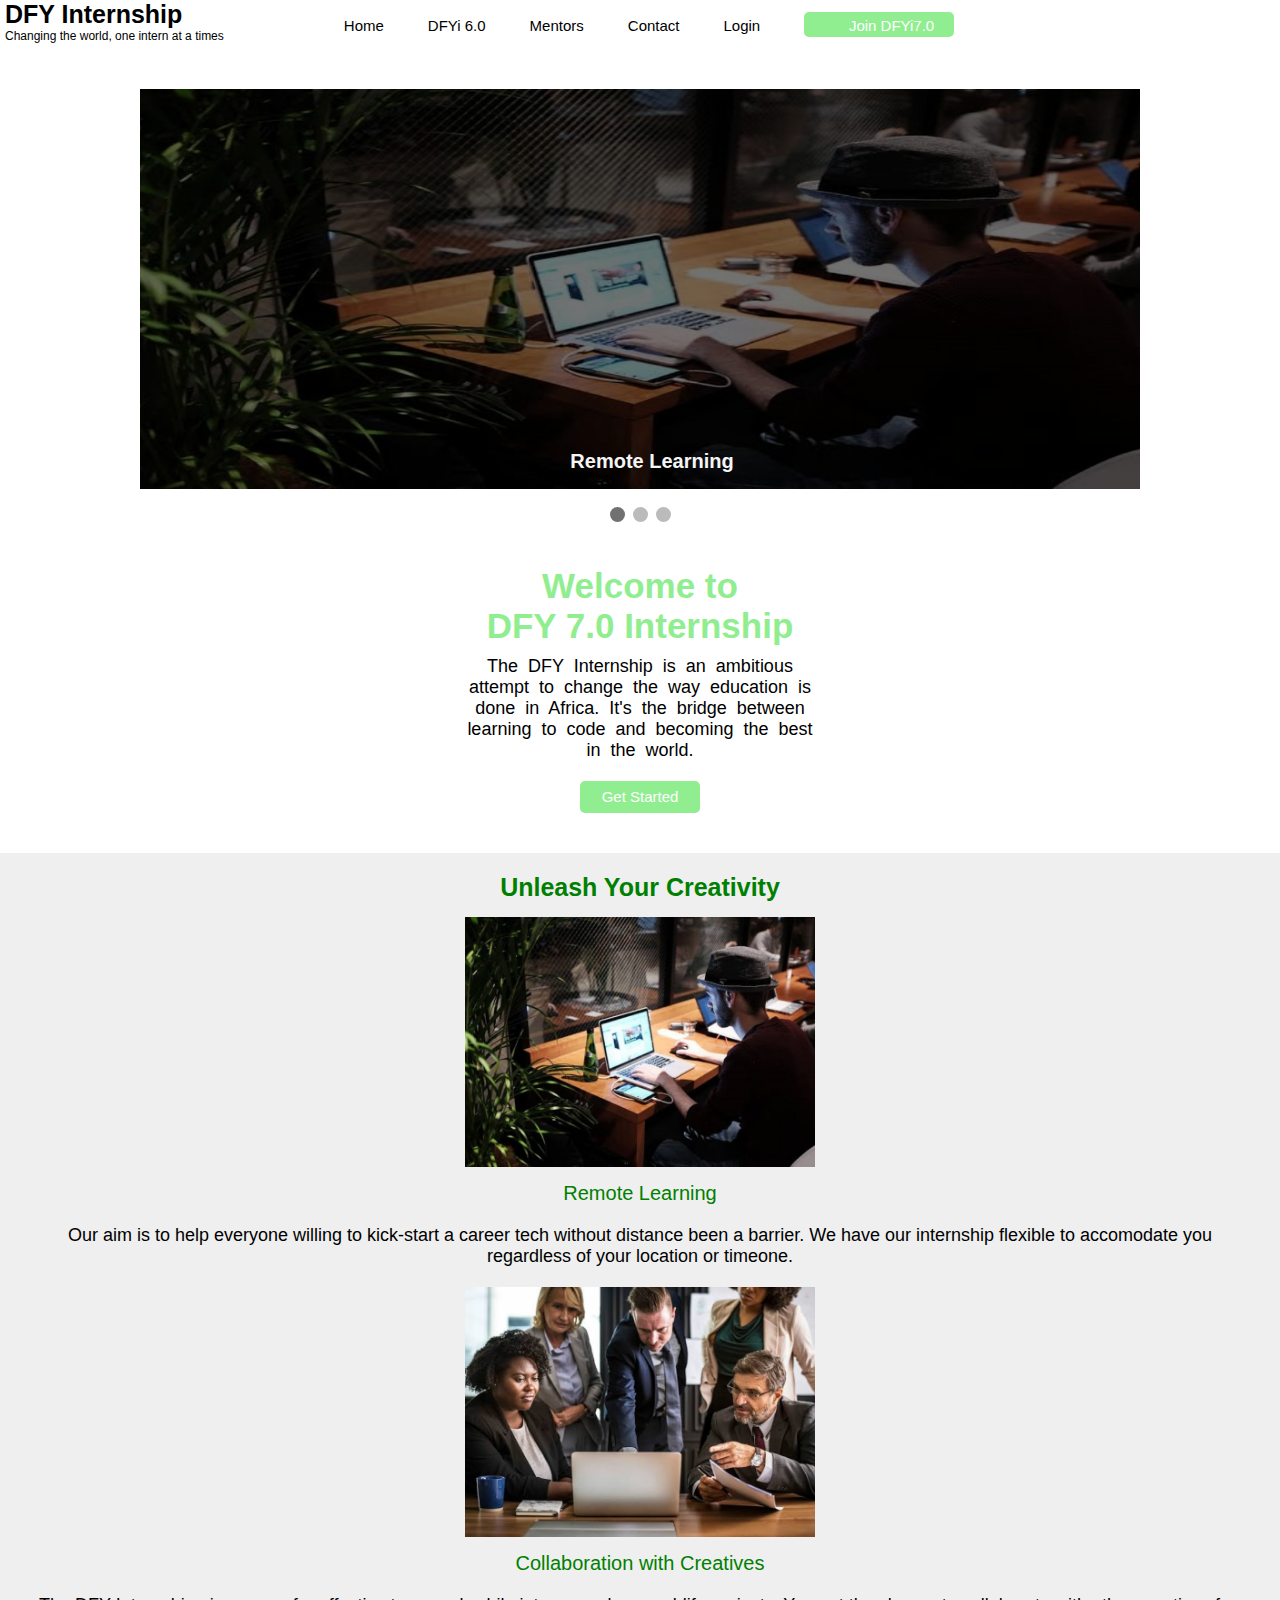
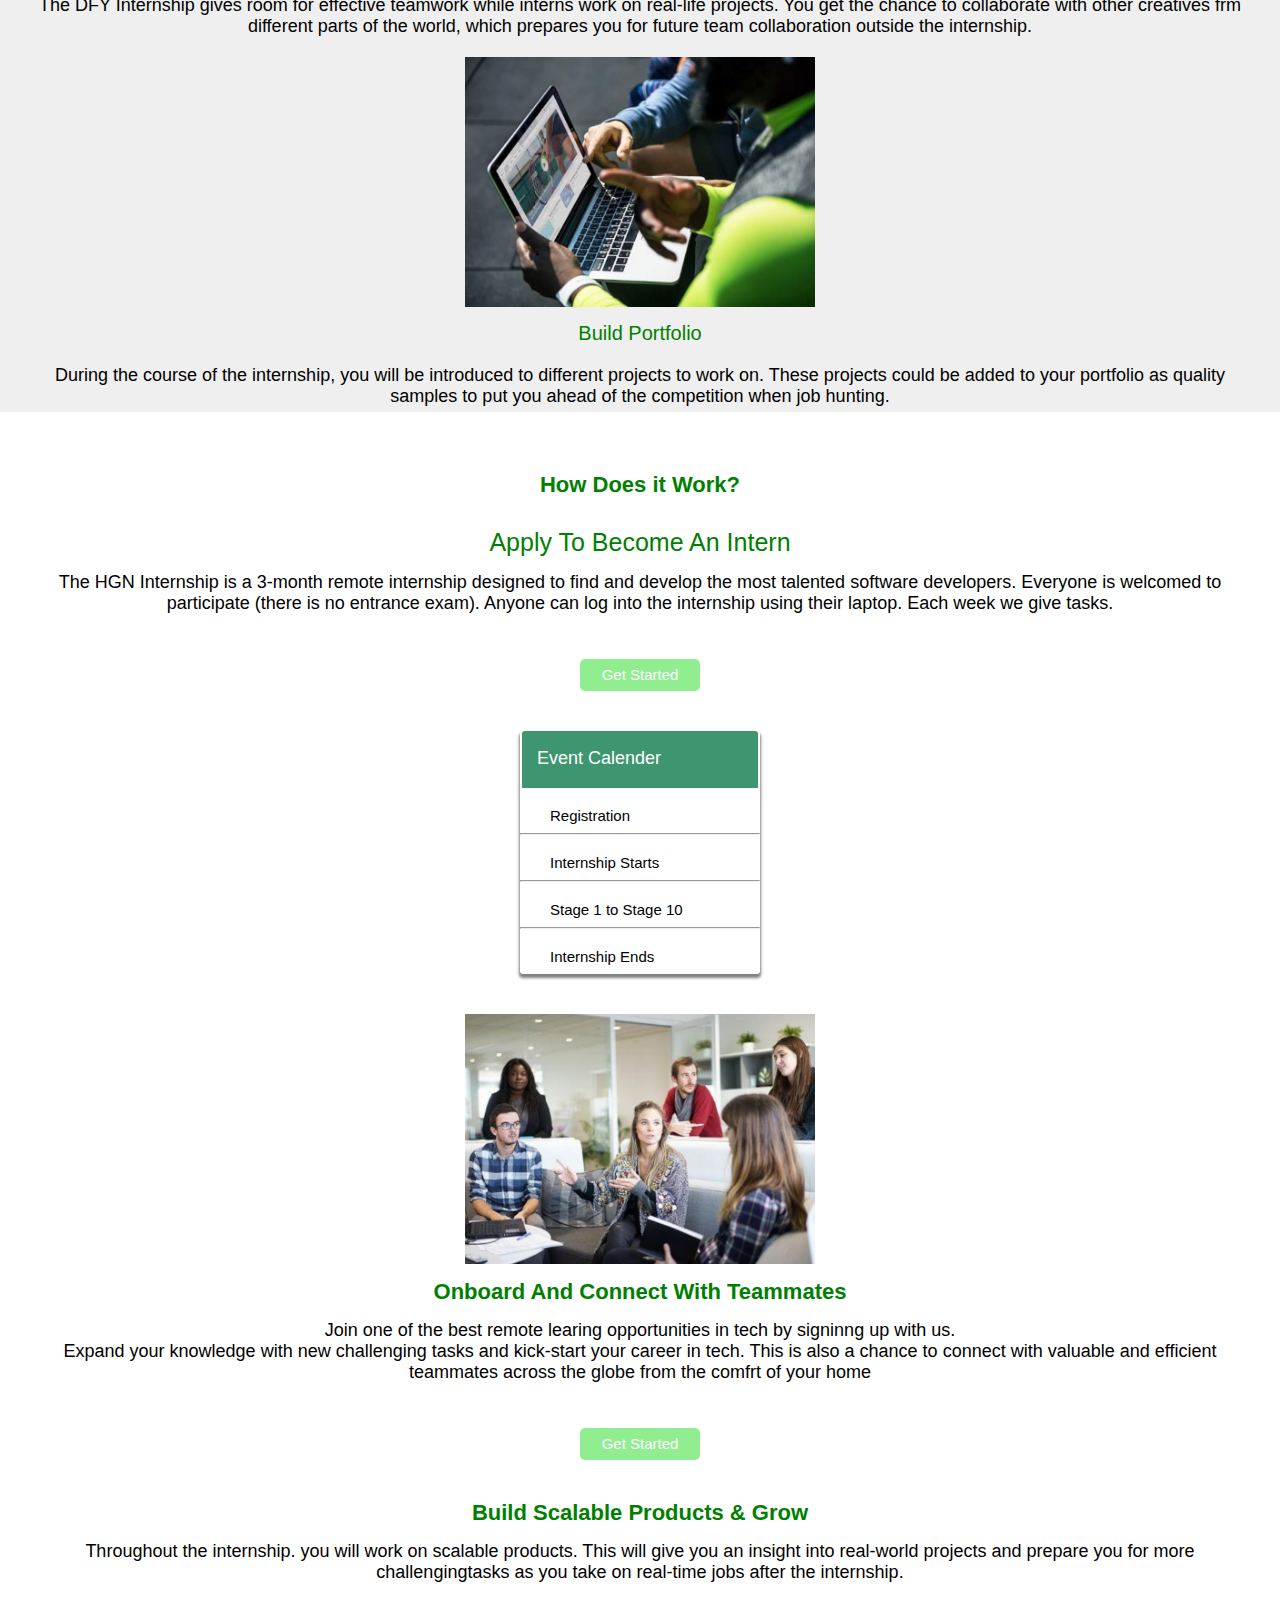
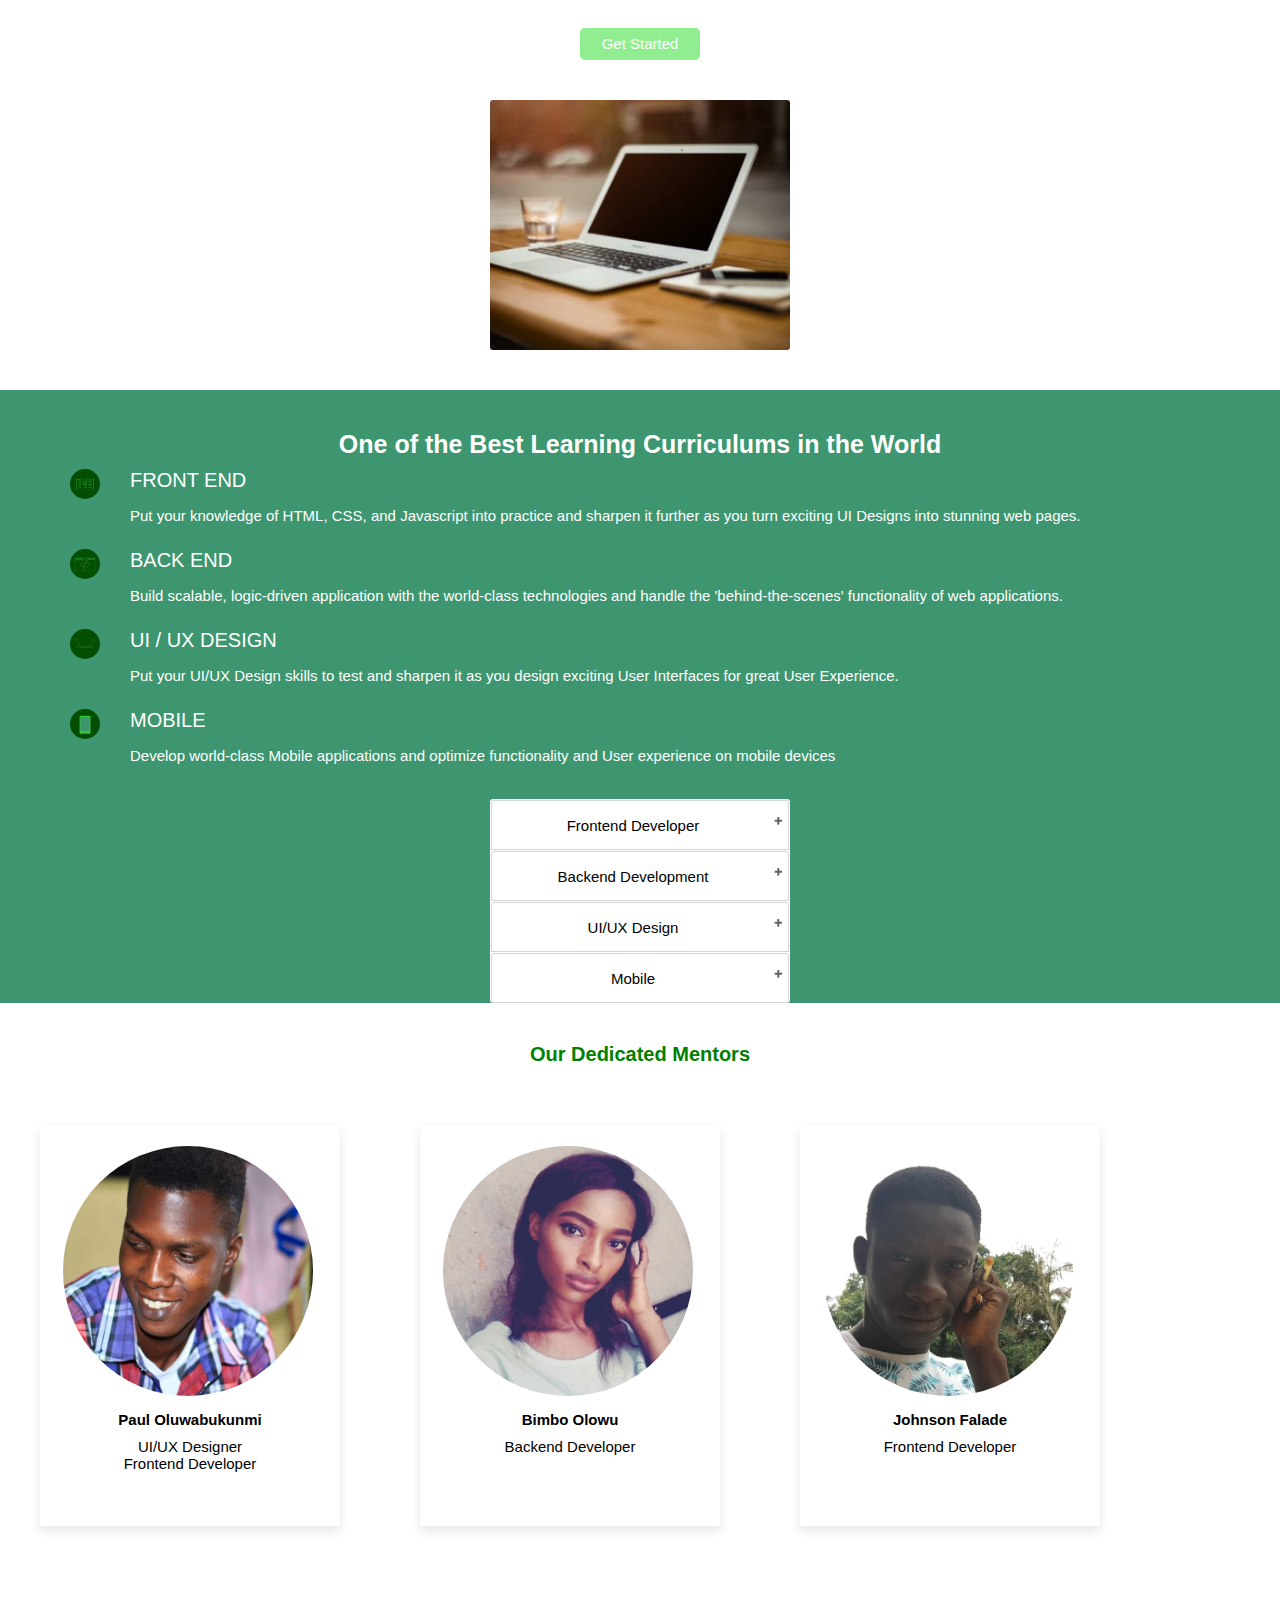
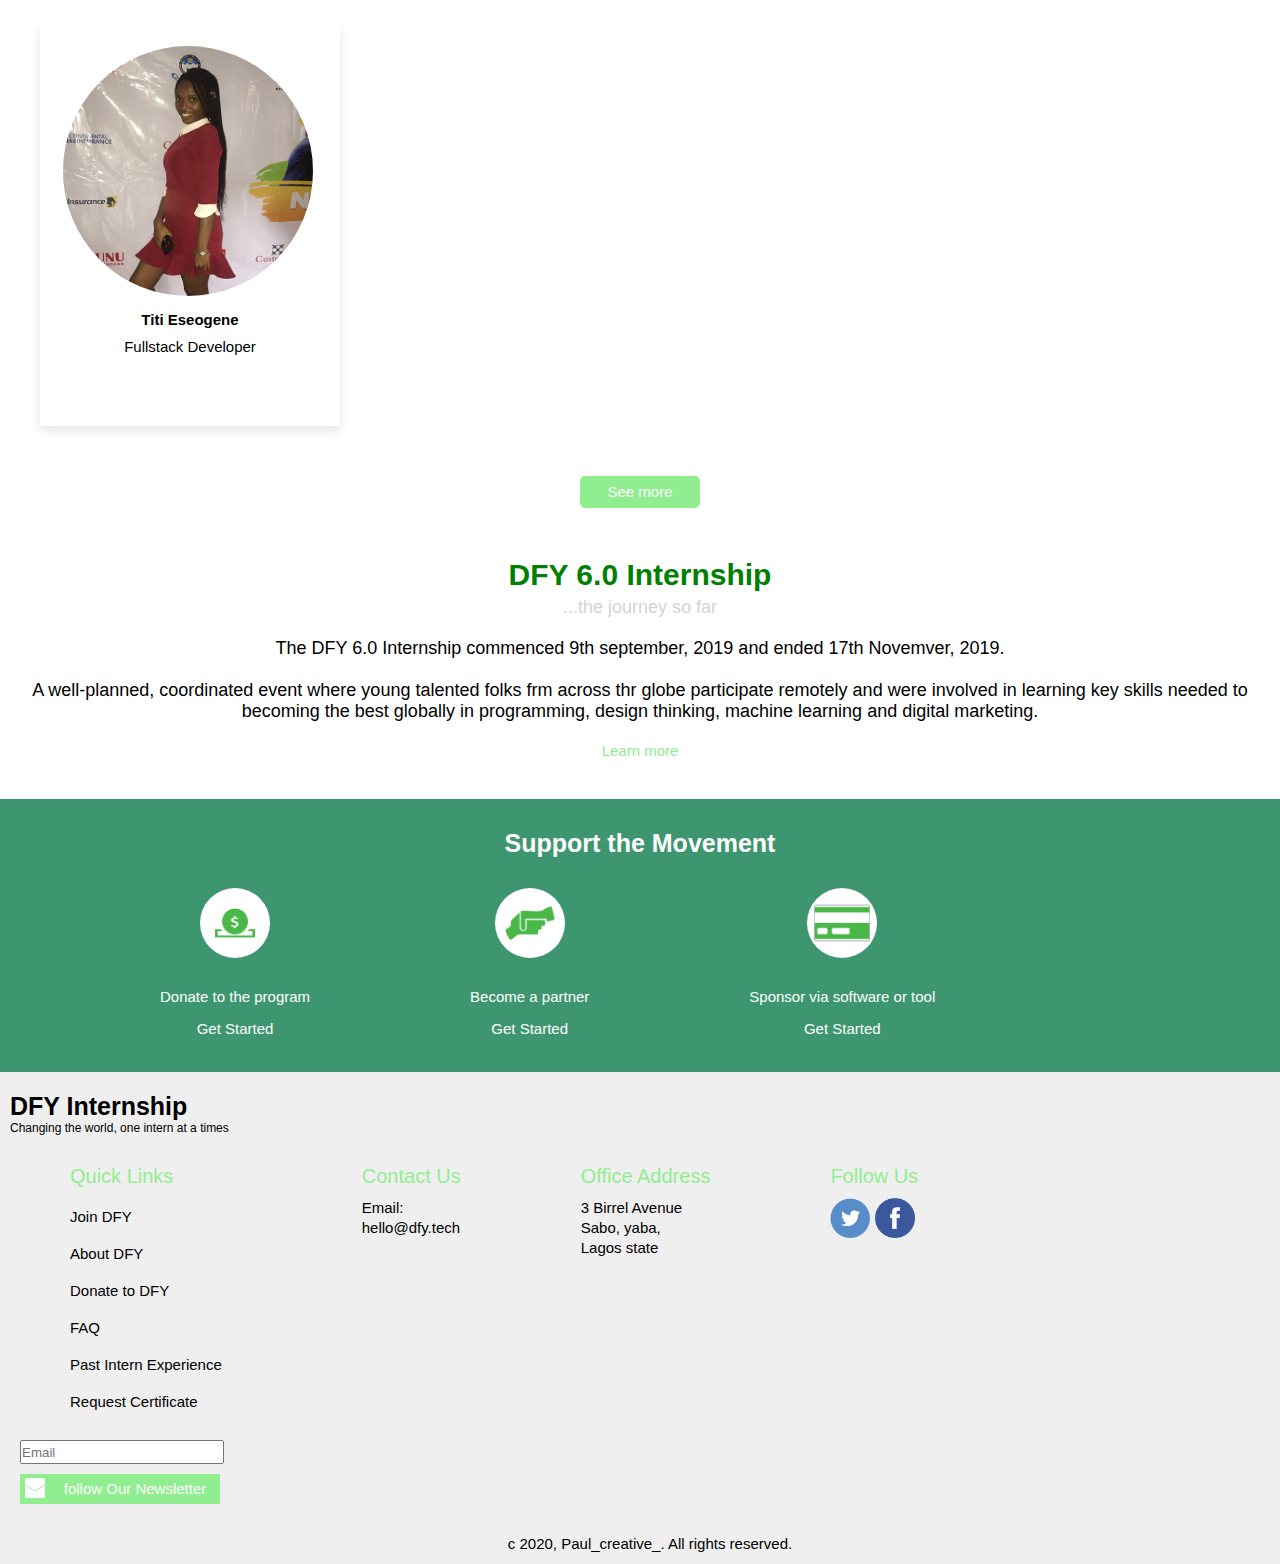
<file: index.html>
<!DOCTYPE html>
<html>
<head>
	<title>DFY</title>
</head>
<meta name="viewport" content="width=device-width,initial-scale=1.0">
<link rel="stylesheet" type="text/css" href="css/index.css">
<link rel="stylesheet" type="text/css" href="css/index1.css">
<body>
  <div class="container">

    <div class="head">
	<a href="index.html">
		<div id="logo">
		  <div id="name">DFY Internship</div>
		  <div id="motto">Changing the world, one intern at a times</div>
	    </div>
    </a>


	<div class="menu">
		<div class="dash"></div>
		<div class="dash"></div>
		<div class="dash"></div>
	</div>
	<div class="content">
		<a href="index.html">Home</a>
		<a href="Dfy6.0.html">DFYi 6.0</a>
		<a href="mentors.html">Mentors</a>
		<a href="contact.html">Contact</a>
		<a href="login.html">Login</a>
		<a href="Dfy7.0.html">
			<div id="join">Join DFYi7.0</div>
		</a>
	</div>

    </div>
    <!----- End of head ---->
    
    <!--- slideshow --->
<div class="slideshow-container">
	<div class="mySlide fade">
		<img src="css/images/picture4_1.jpg" style="width: 100%" height="300px">
		<div class="text">Remote Learning</div>
	</div>

	<div class="mySlide fade">
		<img src="css/images/picture1_1.jpg" style="width: 100%" height="300px">
		<div class="text">Collaboration with Creatives</div>
	</div>

	<div class="mySlide fade">
		<img src="css/images/picture3_1.jpg" style="width: 100%" height="300px">
		<div class="text">Build Your Porfolio</div>
	</div>

</div>

<br>

<div class="det" style="text-align: center;">
	<span class="dot"></span>
	<span class="dot"></span>
	<span class="dot"></span>
</div>


    <!--- nav--->
    <div class="nav">

	<h1>Welcome to</br>DFY 7.0 Internship</h1>

	<p>The DFY Internship is an ambitious</br>attempt to change the way education is</br>done in Africa. It's the bridge between</br>learning to code and becoming the best</br>in the world.</p>
    <a href="Dfy7.0.html">
	<div class="start">Get Started</div>
    </a>
    
    </div>
    <!----End of nav---->

    <!--- main---->
    <div class="main">
    	<h3>Unleash Your Creativity</h3>

    	<div class="list">
    		<div class="image a1"></div>
    		<h4>Remote Learning</h4>
    		<p>Our aim is to help everyone willing to kick-start a career tech without distance been a barrier. We have our internship flexible to accomodate you regardless of your location or timeone.</p>

    		<div class="image a2"></div>
    		<h4>Collaboration with Creatives</h4>
    		<p>The DFY Internship gives room for effective teamwork while interns work on real-life projects. You get the chance to collaborate with other creatives frm different parts of the world, which prepares you for future team collaboration outside the internship.</p>

    		<div class="image a3"></div>
    		<h4>Build Portfolio</h4>
    		<p>During the course of the internship, you will be introduced to different projects to work on. These projects could be added to your portfolio as quality samples to put you ahead of the competition when job hunting.</p>
    	</div>

    </div>
    <!----End of main---->

    <!-----work------>
    <div class="work">
    	<h3>How Does it Work?</h3>
    	<h4>Apply To Become An Intern</h4>
    	<p>The HGN Internship is a 3-month remote internship designed to find and develop the most talented software developers. Everyone is welcomed to participate (there is no entrance exam). Anyone can log into the internship using their laptop. Each week we give tasks.</p>
    	<a href="Dfy7.0.html"><div class="get">Get Started</div></a>
    	<div class="box">
    		<div>Event Calender</div>
    		<p>Registration</p>
    		<hr>
    		<p>Internship Starts</p>
    		<hr>
    		<p>Stage 1 to Stage 10</p>
    		<hr>
    		<p>Internship Ends</p>
    	</div>
    	<div class="pic1"></div>
    	<h3>Onboard And Connect With Teammates</h3>
    	<p>Join one of the best remote learing opportunities in tech by signinng up with us.</br>Expand your knowledge with new challenging tasks and kick-start your career in tech. This is also a chance to connect with valuable and efficient teammates across the globe from the comfrt of your home
    	</p>
    	<a href="Dfy7.0.html"><div class="get">Get Started</div></a>
    	<h3>Build Scalable Products & Grow</h3>
    	<p>Throughout the internship. you will work on scalable products. This will give you an insight into real-world projects and prepare you for more challengingtasks as you take on real-time jobs after the internship.</p>
    	<a href="Dfy7.0.html"><div class="get">Get Started</div></a>
    	<div class="pic2"></div>

    </div>
    <!-----End of work----->

    <!------body----->
    <div class="body">
    	<h3>One of the Best Learning Curriculums in the World</h3>
    	<div class="icon a1"></div>
    	<h4>FRONT END</h4>
    	<p>Put your knowledge of HTML, CSS, and Javascript into practice and sharpen it further as you turn exciting UI Designs into stunning web pages.</p>
    	<div class="icon a2"></div>
    	<h4>BACK END</h4>
    	<p>Build scalable, logic-driven application with the world-class technologies and handle the 'behind-the-scenes' functionality of web applications.</p>
    	<div class="icon a3"></div>
    	<h4>UI / UX DESIGN</h4>
    	<P>Put your UI/UX Design skills to test and sharpen it as you design exciting User Interfaces for great User Experience.</P>
    	<div class="icon a4"></div>
    	<h4>MOBILE</h4>
    	<p>Develop world-class Mobile applications and optimize functionality and User experience on mobile devices</p>

    	<div class="box">
    		<button type="button" class="collapsible">Frontend Developer</button>
    		<div class="content">
    			<ul>
    				<li>HTML</li>
    				<li>CSS 3</li>
    				<li>Javascript</li>
    				<li>Bootstrap</li>
    				<li>JQuery</li>
    				<li>ReactJs</li>
    			</ul>
    		</div>
    		<button type="button" class="collapsible">Backend Development</button>
    		<div class="content">
    			<ul>
    				<li>NodeJs</li>
    				<li>PHP</li>
    				<li>Python</li>
    				<li>C#</li>
    				<li>Golang</li>
    			</ul>
    		</div>
    		<button type="button" class="collapsible">UI/UX Design</button>
    		<div class="content">
    			<ul>
    				<li>FIGMA</li>
    				<li>Adobe XD</li>
    				<li>Adobe Illustrator</li>
    			</ul>
    		</div>
    		<button type="button" class="collapsible">Mobile</button>
    		<div class="content">
    			<ul>
    				<li>Java</li>
    				<li>Flutter</li>
    				<li>Kotlin</li>
    			</ul>
    		</div>
    	</div>
    </div>
    <!-----End of body----->

    <div class="mentors">
    	<h4>Our Dedicated Mentors</h4>
    	<div class="persona">
    		<div class="persona_image">
    		<img src="css/images/paul.jpg">
    	    </div>
    		<p class="persona_name">Paul Oluwabukunmi</p>
    		<p class="persona_field">UI/UX Designer</br>Frontend Developer</p>
    	</div>

    	<div class="persona">
    		<div class="persona_image">
    		<img src="css/images/bimbo.jpg">
    	    </div>
    		<p class="persona_name">Bimbo Olowu</p>
    		<p class="persona_field">Backend Developer</p>
    	</div>

    	<div class="persona">
    		<div class="persona_image">
    		<img src="css/images/jhay.jpg">
    	   </div>
    		<p class="persona_name">Johnson Falade</p>
    		<p class="persona_field">Frontend Developer</p>
    	</div>

    	<div class="persona">
    	   <div class="persona_image">
    		<img src="css/images/titi.jpg">
    	   </div>
    		<p class="persona_name">Titi Eseogene</p>
    		<p class="persona_field">Fullstack Developer</p>
    	</div>

    	<a href="mentors.html"><div class="get">See more</div></a>

    	<h2>DFY 6.0 Internship</h2>
    	<p class="fade">...the journey so far</p>
    	<p class="norm">The DFY 6.0 Internship commenced 9th september, 2019 and ended 17th Novemver, 2019.</br></br>
    	A well-planned, coordinated event where young talented folks frm across thr globe participate remotely and were involved in learning key skills needed to becoming the best globally in programming, design thinking, machine learning and digital marketing.</p>
    	<a href="Dfy6.0.html"><p class="learn">Learn more</p></a>
    </div>

    <div class="support">
    	<h4>Support the Movement</h4>
        
        <div class="sup">
    	<div class="icon a1"></div>
    	<p class="type">Donate to the program</p>
    	<a href=""><p>Get Started</p></a>
        </div>

        <div class="sup">
    	<div class="icon a2"></div>
    	<p class="type">Become a partner</p>
    	<a href=""><p>Get Started</p></a>
        </div>

        <div class="sup">
    	<div class="icon a3"></div>
    	<p class="type">Sponsor via software or tool</p>
    	<a href=""><p>Get Started</p></a>
        </div>

    </div>

    <div class="footer">
    	<div id="logo">
		  <div id="name">DFY Internship</div>
		  <div id="motto">Changing the world, one intern at a times</div>
	    </div>

        <span>
	    <h4>Quick Links</h4>
	    <ul>
	    	<a href=""><li>Join DFY</li></a>
	    	<a href=""><li>About DFY</li></a>
	    	<a href=""><li>Donate to DFY</li></a>
	    	<a href=""><li>FAQ</li></a>
	    	<a href=""><li>Past Intern Experience</li></a>
	    	<a href=""><li>Request Certificate</li></a>
	    </ul>
	    </span>
        
        <span>
	    <h4>Contact Us</h4>
	    <p>Email:</br>hello@dfy.tech</p>
        </span>

        <span>
	    <h4>Office Address</h4>
	    <p>3 Birrel Avenue</br>Sabo, yaba,</br>Lagos state</p>
        </span>

        <span>
	    <h4>Follow Us</h4>
	    <div id="twitter"></div>
	    <div id="fb"></div>
        </span>

	    <div class="btm"></div>
        
	    <form>
	    	<input type="text" name="" placeholder="Email">
	    </form>

	    <a href=""><div id="news">
	    	<div id="msg"></div>
	    	follow Our Newsletter
	    </div></a>

	    <p id="paul">c 2020, Paul_creative_. All rights reserved.</p>
    </div>
       

  </div>


<script type="text/javascript" src="js/script.js"></script>
</body>
</html>
</file>
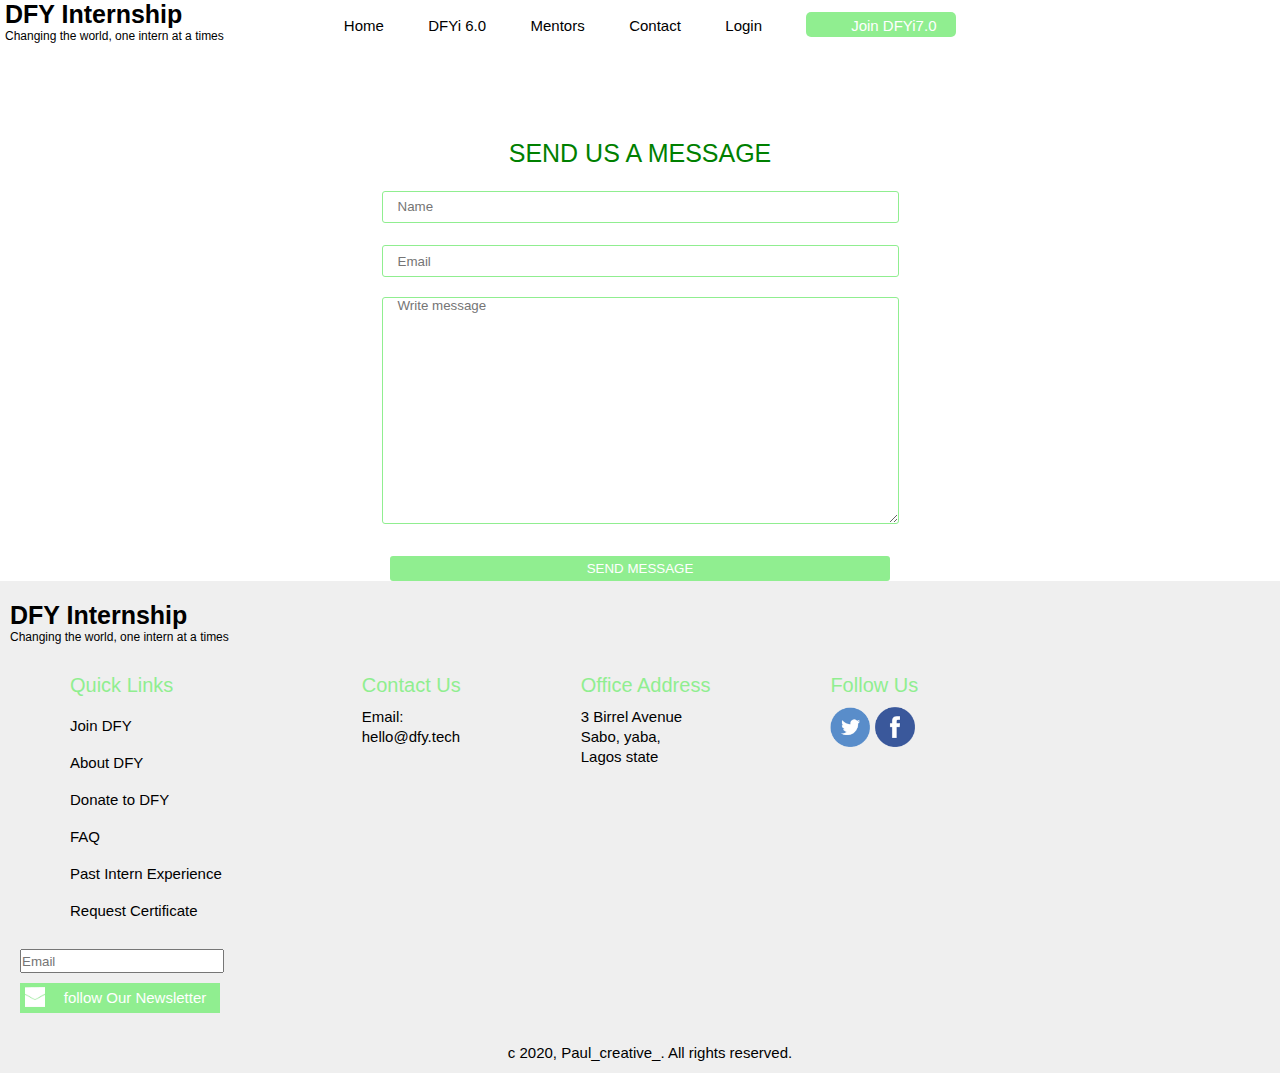
<file: contact.html>
<!DOCTYPE html>
<html>
<head>
	<title>Contact Us</title>
</head>
<meta name="viewport" content="width=device-width,initial-scale=1.0">
<link rel="stylesheet" type="text/css" href="css/contact.css">
<link rel="stylesheet" type="text/css" href="css/contact1.css">
<body>

	  <div class="container">

    <div class="head">
	<a href="index.html">
		<div id="logo">
		  <div id="name">DFY Internship</div>
		  <div id="motto">Changing the world, one intern at a times</div>
	    </div>
    </a>


	<div class="menu">
		<div class="dash"></div>
		<div class="dash"></div>
		<div class="dash"></div>
	</div>
	<div class="content">
		<a href="index.html">Home</a>
		<a href="Dfy6.0.html">DFYi 6.0</a>
		<a href="mentors.html">Mentors</a>
		<a href="contact.html">Contact</a>
		<a href="login.html">Login</a>
		<a href="Dfy7.0.html">
			<div id="join">Join DFYi7.0</div>
		</a>
	</div>


    </div>


       <div class="nav">
		<p>SEND US A MESSAGE</p>

		<form>
			<p><input class="fom" type="text" name="" placeholder="Name"></p>

			<p><input class="fom" type="text" name="" placeholder="Email"></p>

			<p><textarea rows="15" cols="60" placeholder="Write message"></textarea></p>

		<p><input class="for" type="submit" name="" value="SEND MESSAGE"></p>

		</form>

	</div>

	<div class="footer">
    	<div id="logo">
		  <div id="name">DFY Internship</div>
		  <div id="motto">Changing the world, one intern at a times</div>
	    </div>

        <span>
	    <h4>Quick Links</h4>
	    <ul>
	    	<a href=""><li>Join DFY</li></a>
	    	<a href=""><li>About DFY</li></a>
	    	<a href=""><li>Donate to DFY</li></a>
	    	<a href=""><li>FAQ</li></a>
	    	<a href=""><li>Past Intern Experience</li></a>
	    	<a href=""><li>Request Certificate</li></a>
	    </ul>
	    </span>
        
        <span>
	    <h4>Contact Us</h4>
	    <p>Email:</br>hello@dfy.tech</p>
        </span>

        <span>
	    <h4>Office Address</h4>
	    <p>3 Birrel Avenue</br>Sabo, yaba,</br>Lagos state</p>
        </span>

        <span>
	    <h4>Follow Us</h4>
	    <div id="twitter"></div>
	    <div id="fb"></div>
        </span>

	    <div class="btm"></div>
        
	    <form>
	    	<input type="text" name="" placeholder="Email">
	    </form>

	    <a href=""><div id="news">
	    	<div id="msg"></div>
	    	follow Our Newsletter
	    </div></a>

	    <p id="paul">c 2020, Paul_creative_. All rights reserved.</p>
    </div>

</div>






<script type="text/javascript" src="js/script.js"></script>

</body>
</html>
</file>
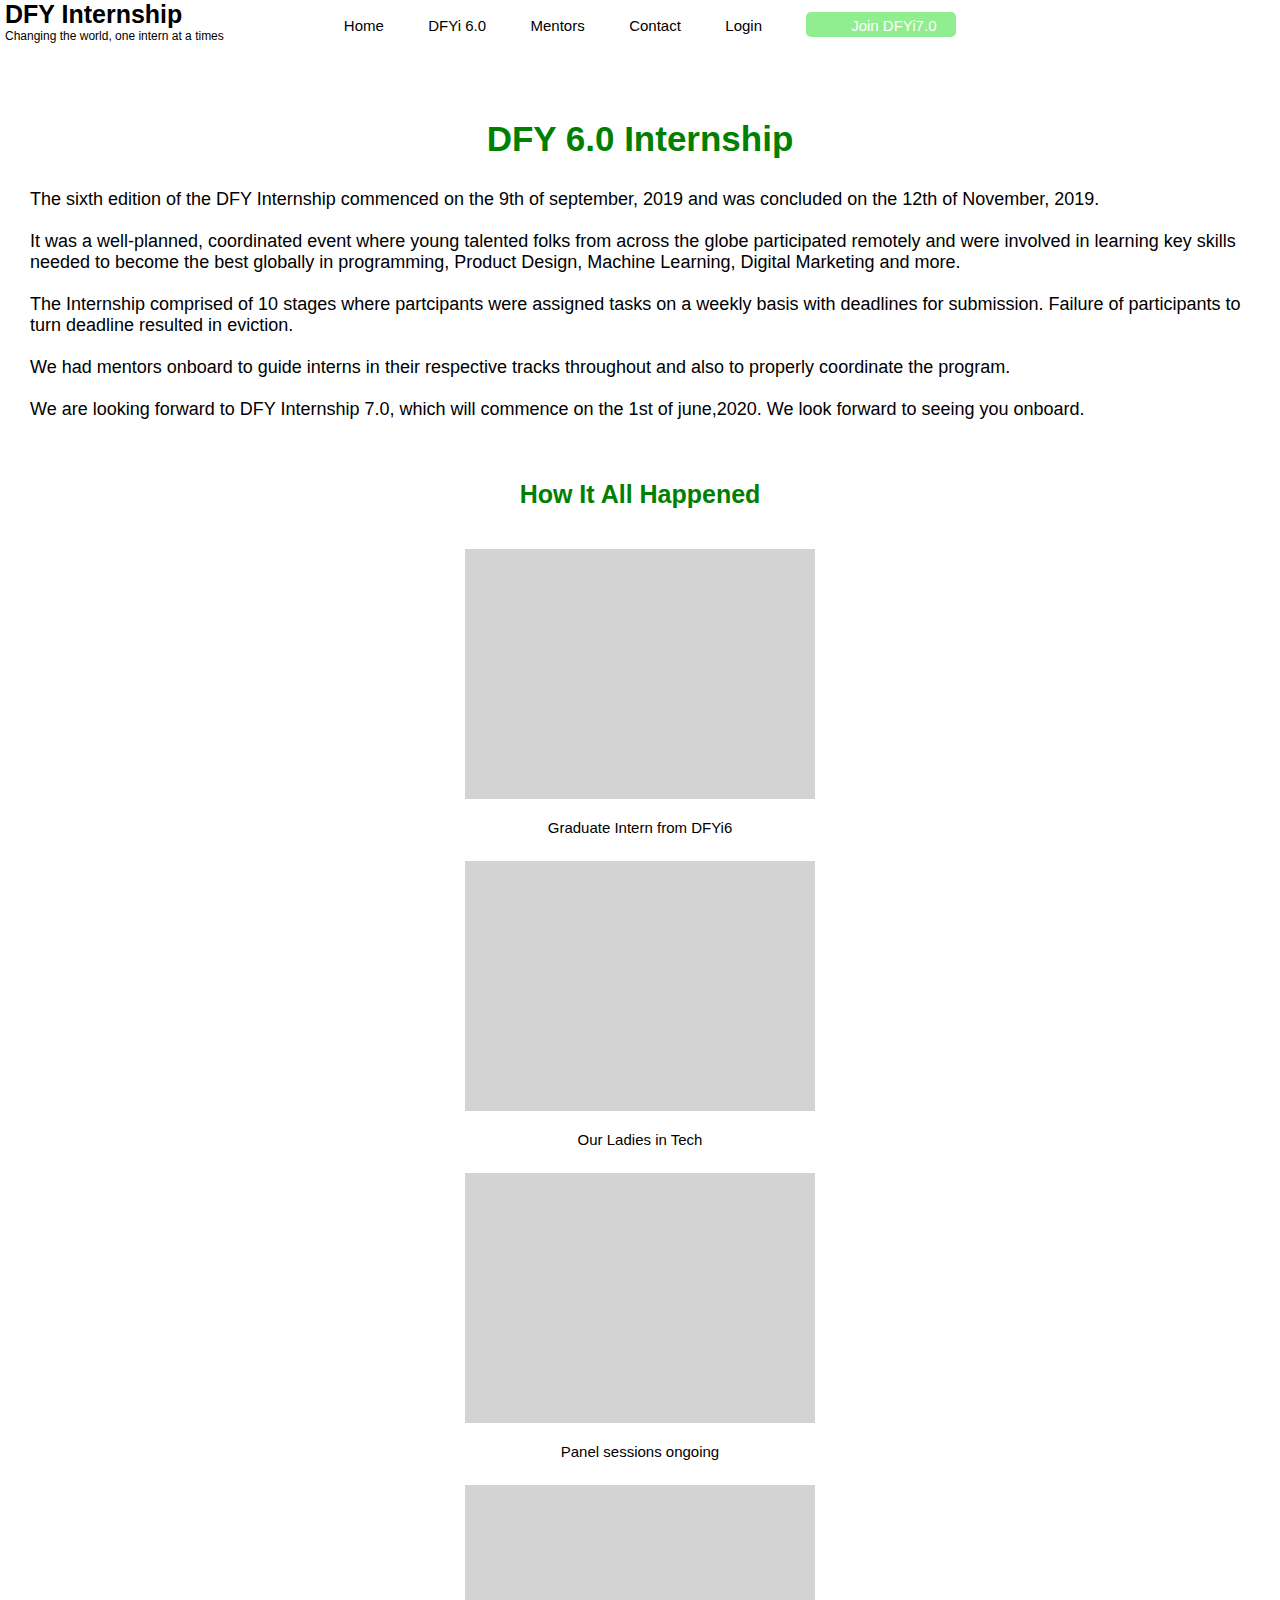
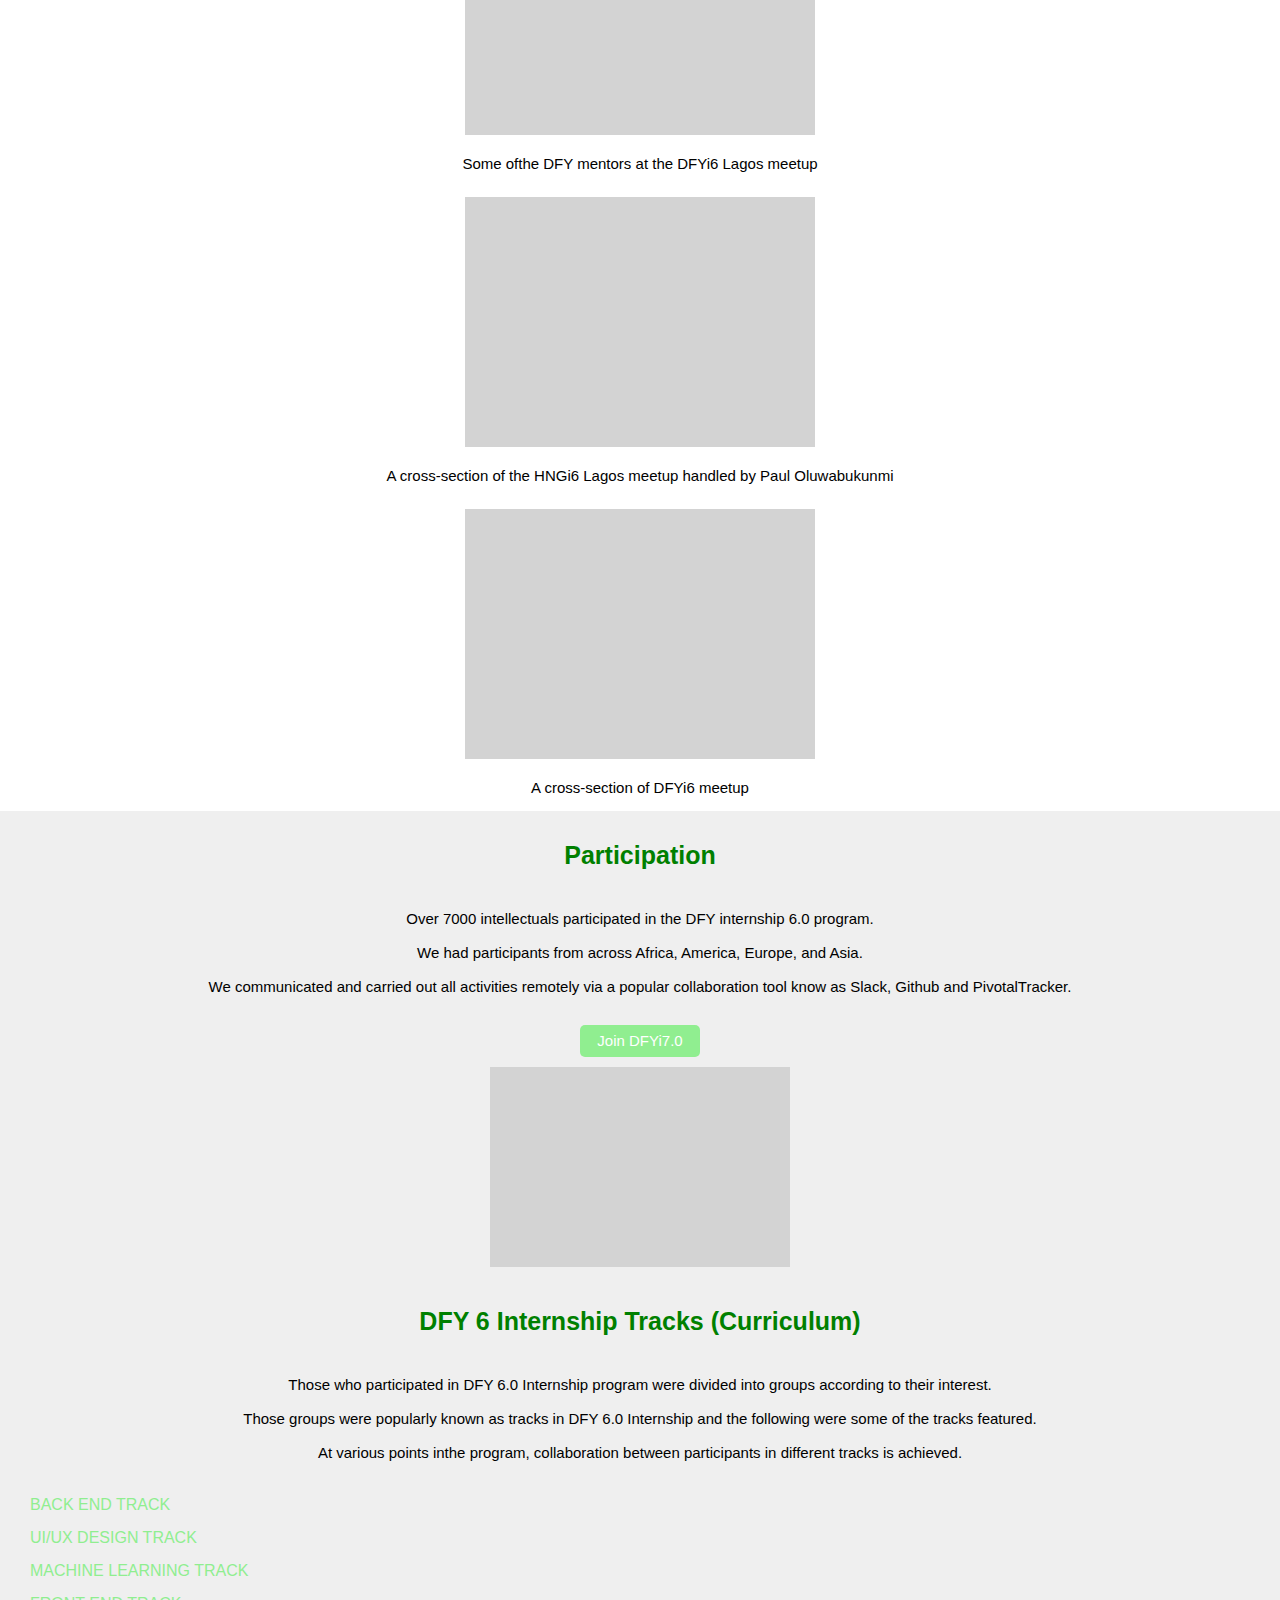
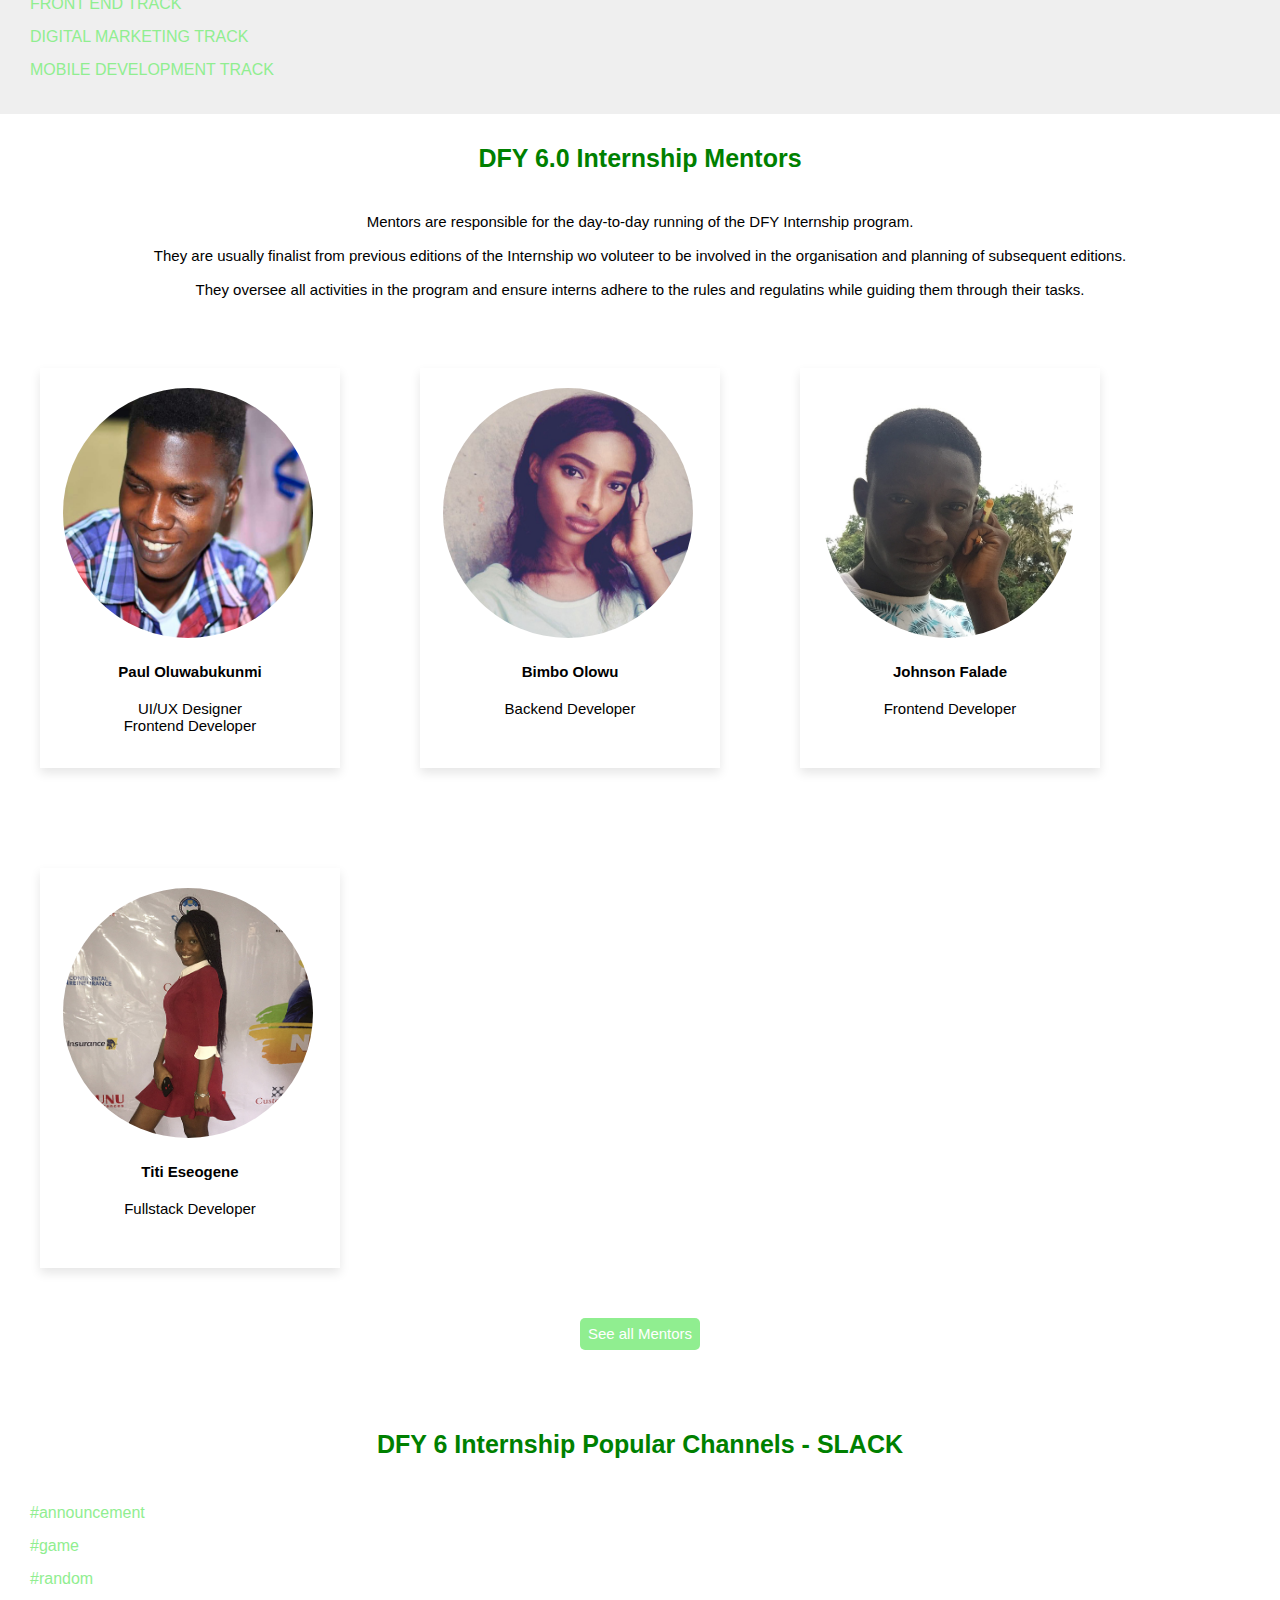
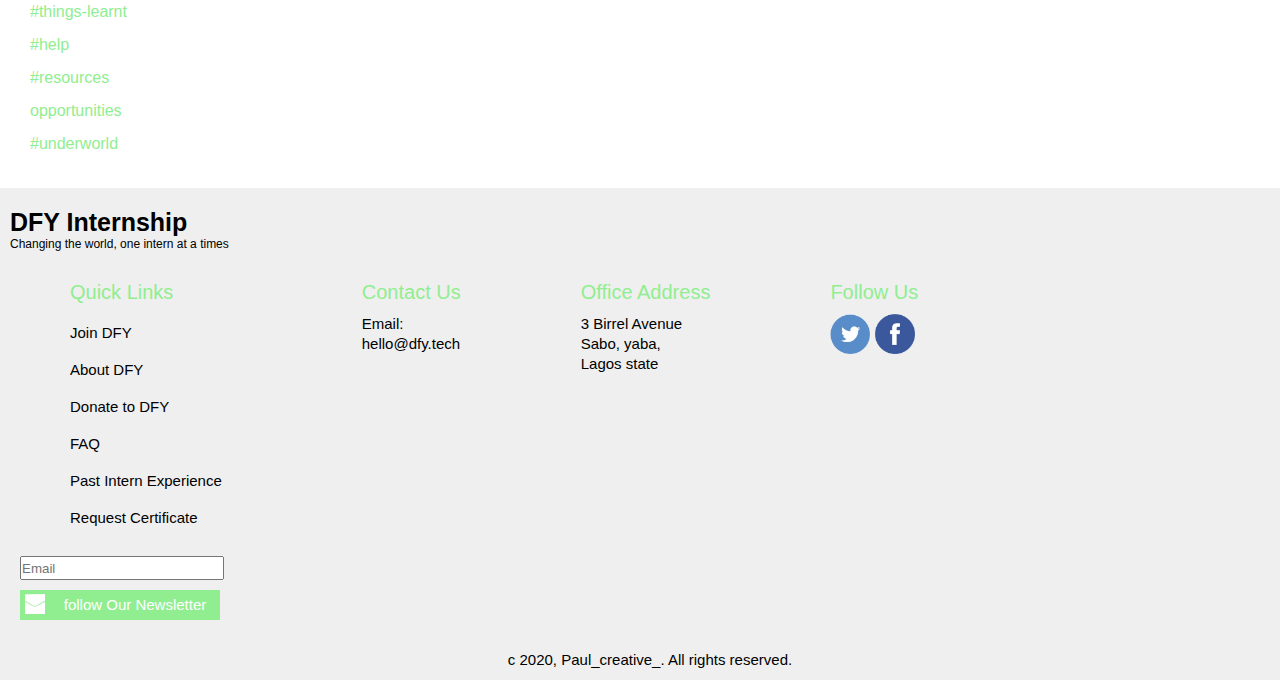
<file: Dfy6.0.html>
<!DOCTYPE html>
<html>
<head>
	<title></title>
</head>
<meta name="viewport" content="width=device-width,initial-scale=1.0">
<link rel="stylesheet" type="text/css" href="css/Dfy6.0.css">
<link rel="stylesheet" type="text/css" href="css/Dfy6.01.css">
<body>
	 <div class="container">

    <div class="head">
	<a href="index.html">
		<div id="logo">
		  <div id="name">DFY Internship</div>
		  <div id="motto">Changing the world, one intern at a times</div>
	    </div>
    </a>


	<div class="menu">
		<div class="dash"></div>
		<div class="dash"></div>
		<div class="dash"></div>
	</div>
	<div class="content">
		<a href="index.html">Home</a>
		<a href="Dfy6.0.html">DFYi 6.0</a>
		<a href="mentors.html">Mentors</a>
		<a href="contact.html">Contact</a>
		<a href="login.html">Login</a>
		<a href="Dfy7.0.html">
			<div id="join">Join DFYi7.0</div>
		</a>
	</div>

    </div>
      

        <div class="main">
        	<h3>DFY 6.0 Internship</h3>
        	<p>The sixth edition of the DFY Internship commenced on the 9th of september, 2019 and was concluded on the 12th of November, 2019.</br></br>
        	It was a well-planned, coordinated event where young talented folks from across the globe participated remotely and were involved in learning key skills needed to become the best globally in programming, Product Design, Machine Learning, Digital Marketing and more.</br></br>
        	The Internship comprised of 10 stages where partcipants were assigned tasks on a weekly basis with deadlines for submission. Failure of participants to turn deadline resulted in eviction.</br></br>
            We had mentors onboard to guide interns in their respective tracks throughout and also to properly coordinate the program.</br></br>
            We are looking forward to DFY Internship 7.0, which will commence on the 1st of june,2020. We look forward to seeing you onboard.
        	</p>
        	<h4>How It All Happened</h4>

        	<div class="list">
        		<div class="img a1"></div>
        		<p>Graduate Intern from DFYi6</p>
        	</div>

        	<div class="list">
        		<div class="img a2"></div>
        		<p>Our Ladies in Tech</p>
        	</div>

        	<div class="list">
        		<div class="img a3"></div>
        		<p>Panel sessions ongoing</p>
        	</div>

        	<div class="list">
        		<div class="img a4"></div>
        		<p>Some ofthe DFY mentors at the DFYi6 Lagos meetup</p>
        	</div>

        	<div class="list">
        		<div class="img a5"></div>
        		<p>A cross-section of the HNGi6 Lagos meetup handled by Paul Oluwabukunmi</p>
        	</div>

        	<div class="list">
        		<div class="img a6"></div>
        		<p>A cross-section of DFYi6 meetup</p>
        	</div>
        </div>

        <div class="body">
        	<h4>Participation</h4>
        	<p>Over 7000 intellectuals participated in the DFY internship 6.0 program.</br></br>
        	We had participants from across Africa, America, Europe, and Asia.</br></br>
        	We communicated and carried out all activities remotely via a popular collaboration tool know as Slack, Github and PivotalTracker.
        	</p>
        	<a href="Dfy7.0.html"><div class="dfy7">Join DFYi7.0</div></a>
        	<div class="img"></div>

        	<h4>DFY 6 Internship Tracks (Curriculum)</h4>
        	<p>Those who participated in DFY 6.0 Internship program were divided into groups according to their interest.</br></br>
        	   Those groups were popularly known as tracks in DFY 6.0 Internship and the following were some of the tracks featured.</br></br>
        	   At various points inthe program, collaboration between participants in different tracks is achieved.
        	</p>

        	<ul>
        		<li>BACK END TRACK</li>
        		<li>UI/UX DESIGN TRACK</li>
        		<li>MACHINE LEARNING TRACK</li>
        		<li>FRONT END TRACK</li>
        		<li>DIGITAL MARKETING TRACK</li>
        		<li>MOBILE DEVELOPMENT TRACK</li>
        	</ul>
        </div>

        <div class="mentors">
        	<h4>DFY 6.0 Internship Mentors</h4>
        	<p>Mentors are responsible for the day-to-day running of the DFY Internship program.</br></br>
               They are usually finalist from previous editions of the Internship wo voluteer to be involved in the organisation and planning of subsequent editions.</br></br>
               They oversee all activities in the program and ensure interns adhere to the rules and regulatins while guiding them through their tasks.
        	</p>

        	<div class="persona">
    		<div class="persona_image">
    		<img src="css/images/paul.jpg">
    	    </div>
    		<p class="persona_name">Paul Oluwabukunmi</p>
    		<p class="persona_field">UI/UX Designer</br>Frontend Developer</p>
    	</div>

    	<div class="persona">
    		<div class="persona_image">
    		<img src="css/images/bimbo.jpg">
    	    </div>
    		<p class="persona_name">Bimbo Olowu</p>
    		<p class="persona_field">Backend Developer</p>
    	</div>

    	<div class="persona">
    		<div class="persona_image">
    		<img src="css/images/jhay.jpg">
    	   </div>
    		<p class="persona_name">Johnson Falade</p>
    		<p class="persona_field">Frontend Developer</p>
    	</div>

    	<div class="persona">
    	   <div class="persona_image">
    		<img src="css/images/titi.jpg">
    	   </div>
    		<p class="persona_name">Titi Eseogene</p>
    		<p class="persona_field">Fullstack Developer</p>
    	</div>

    	<a href="mentors.html"><div class="get">See all Mentors</div></a>

    	<h4>DFY 6 Internship Popular Channels - SLACK</h4>
        <ul>
        	<li>#announcement</li>
        	<li>#game</li>
        	<li>#random</li>
        	<li>#things-learnt</li>
        	<li>#help</li>
        	<li>#resources</li>
        	<li>opportunities</li>
        	<li>#underworld</li>
        </ul>
        </div>

        <div class="footer">
    	<div id="logo">
		  <div id="name">DFY Internship</div>
		  <div id="motto">Changing the world, one intern at a times</div>
	    </div>

        <span>
	    <h4>Quick Links</h4>
	    <ul>
	    	<a href=""><li>Join DFY</li></a>
	    	<a href=""><li>About DFY</li></a>
	    	<a href=""><li>Donate to DFY</li></a>
	    	<a href=""><li>FAQ</li></a>
	    	<a href=""><li>Past Intern Experience</li></a>
	    	<a href=""><li>Request Certificate</li></a>
	    </ul>
	    </span>
        
        <span>
	    <h4>Contact Us</h4>
	    <p>Email:</br>hello@dfy.tech</p>
        </span>

        <span>
	    <h4>Office Address</h4>
	    <p>3 Birrel Avenue</br>Sabo, yaba,</br>Lagos state</p>
        </span>

        <span>
	    <h4>Follow Us</h4>
	    <div id="twitter"></div>
	    <div id="fb"></div>
        </span>

	    <div class="btm"></div>
        
	    <form>
	    	<input type="text" name="" placeholder="Email">
	    </form>

	    <a href=""><div id="news">
	    	<div id="msg"></div>
	    	follow Our Newsletter
	    </div></a>

	    <p id="paul">c 2020, Paul_creative_. All rights reserved.</p>
    </div>

    </div>



    <script type="text/javascript" src="js/script.js"></script>
</body>
</html>
</file>
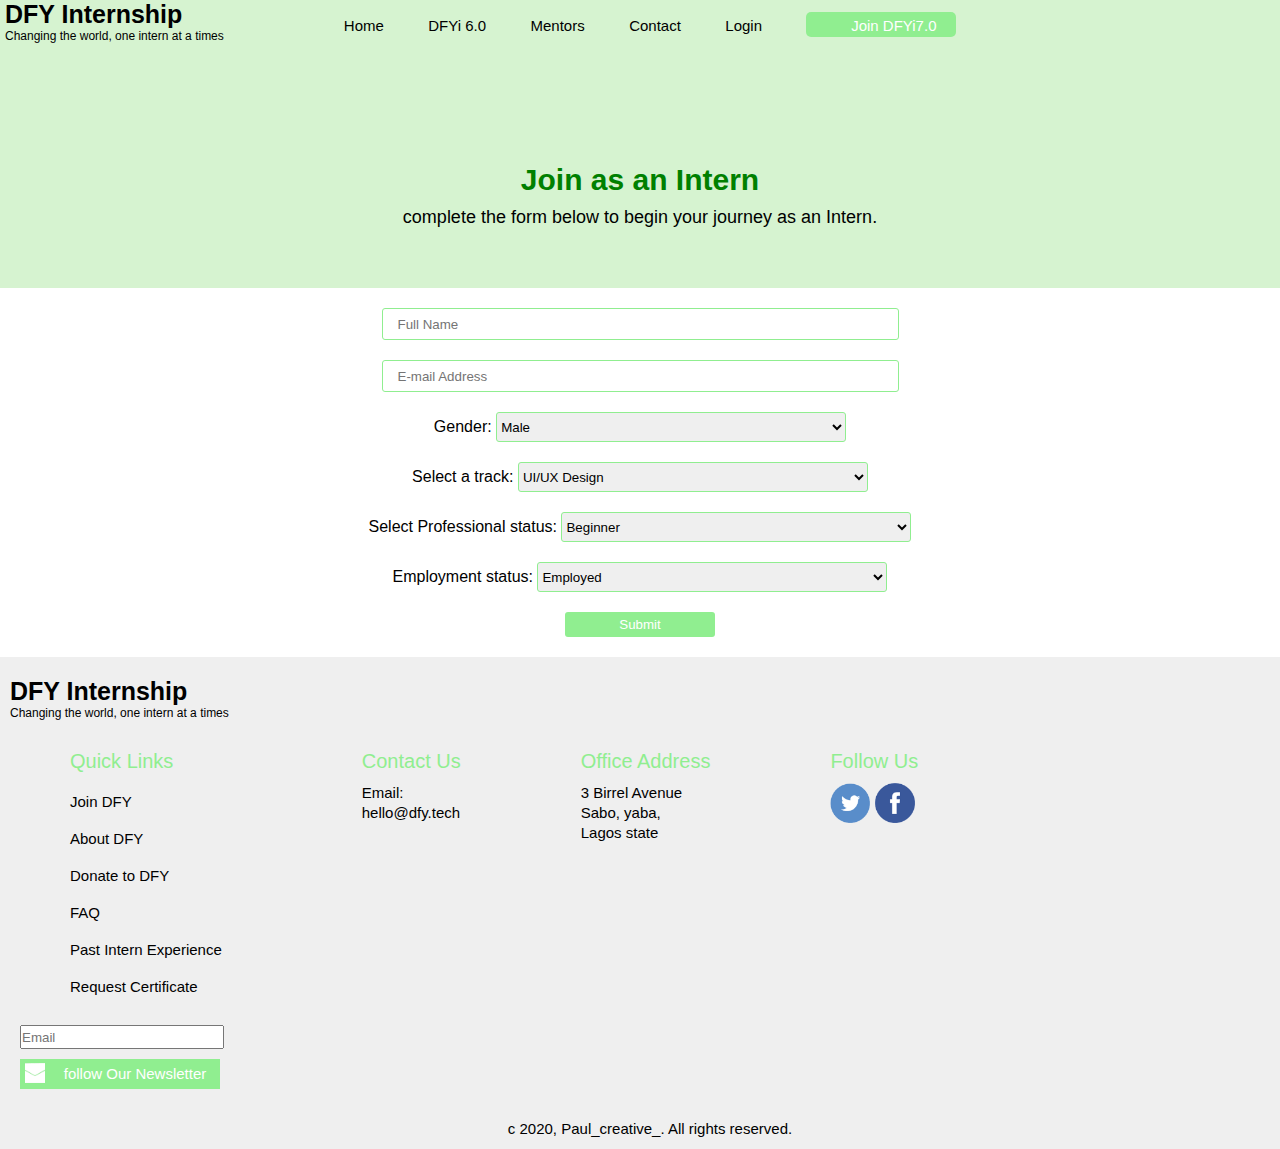
<file: Dfy7.0.html>
<!DOCTYPE html>
<html>
<head>
	<title>Dfy7.0</title>
</head>
<meta name="viewport" content="width=device-width,initial-scale=1.0">
<link rel="stylesheet" type="text/css" href="css/Dfy7.0.css">
<link rel="stylesheet" type="text/css" href="css/Dfy7.01.css">
<body>

		 <div class="container">

    <div class="head">
	<a href="index.html">
		<div id="logo">
		  <div id="name">DFY Internship</div>
		  <div id="motto">Changing the world, one intern at a times</div>
	    </div>
    </a>


	<div class="menu">
		<div class="dash"></div>
		<div class="dash"></div>
		<div class="dash"></div>
	</div>
	<div class="content">
		<a href="index.html">Home</a>
		<a href="Dfy6.0.html">DFYi 6.0</a>
		<a href="mentors.html">Mentors</a>
		<a href="contact.html">Contact</a>
		<a href="login.html">Login</a>
		<a href="Dfy7.0.html">
			<div id="join">Join DFYi7.0</div>
		</a>
	</div>

    </div>
    <!----- End of head ---->

    <div class="nav">
    	<h4>Join as an Intern</h4>
	<p>complete the form below to begin your journey as an Intern.</p>
    </div>

    	<form>
			<p><input class="fom" type="text" name="" placeholder="Full Name"></p>

			<p><input class="fom" type="text" name="" placeholder="E-mail Address"></p>

			<p>Gender:
				<select>
					<option>Male</option>
					<option>Female</option>
				</select>
			</p>

			<p>Select a track:
				<select>
					<option>UI/UX Design</option>
					<option>Frontend Development</option>
					<option>Backend Development</option>
					<option>Mobile Development</option>
				</select>
			</p>

			<p>Select Professional status:
				<select>
				<option>Beginner</option>
				<option>Junior</option>
                <option>Intermediate</option>
                <option>Senior</option>
            </select>
			</p>

			<p>Employment status:
				<select>
				<option>Employed</option>
				<option>Self-employed</option>
                <option>Freelance</option>
                <option>Unemployed</option>
                <option>Student</option>
            </select>
			</p>

		<p><input class="for" type="submit" name="" value="Submit"></p>

		</form>

		<div class="footer">
    	<div id="logo">
		  <div id="name">DFY Internship</div>
		  <div id="motto">Changing the world, one intern at a times</div>
	    </div>

        <span>
	    <h4>Quick Links</h4>
	    <ul>
	    	<a href=""><li>Join DFY</li></a>
	    	<a href=""><li>About DFY</li></a>
	    	<a href=""><li>Donate to DFY</li></a>
	    	<a href=""><li>FAQ</li></a>
	    	<a href=""><li>Past Intern Experience</li></a>
	    	<a href=""><li>Request Certificate</li></a>
	    </ul>
	    </span>
        
        <span>
	    <h4>Contact Us</h4>
	    <p>Email:</br>hello@dfy.tech</p>
        </span>

        <span>
	    <h4>Office Address</h4>
	    <p>3 Birrel Avenue</br>Sabo, yaba,</br>Lagos state</p>
        </span>

        <span>
	    <h4>Follow Us</h4>
	    <div id="twitter"></div>
	    <div id="fb"></div>
        </span>

	    <div class="btm"></div>
        
	    <form>
	    	<input type="text" name="" placeholder="Email">
	    </form>

	    <a href=""><div id="news">
	    	<div id="msg"></div>
	    	follow Our Newsletter
	    </div></a>

	    <p id="paul">c 2020, Paul_creative_. All rights reserved.</p>
    </div>

</div>



<script type="text/javascript" src="js/script.js"></script>

</body>
</html>
</file>
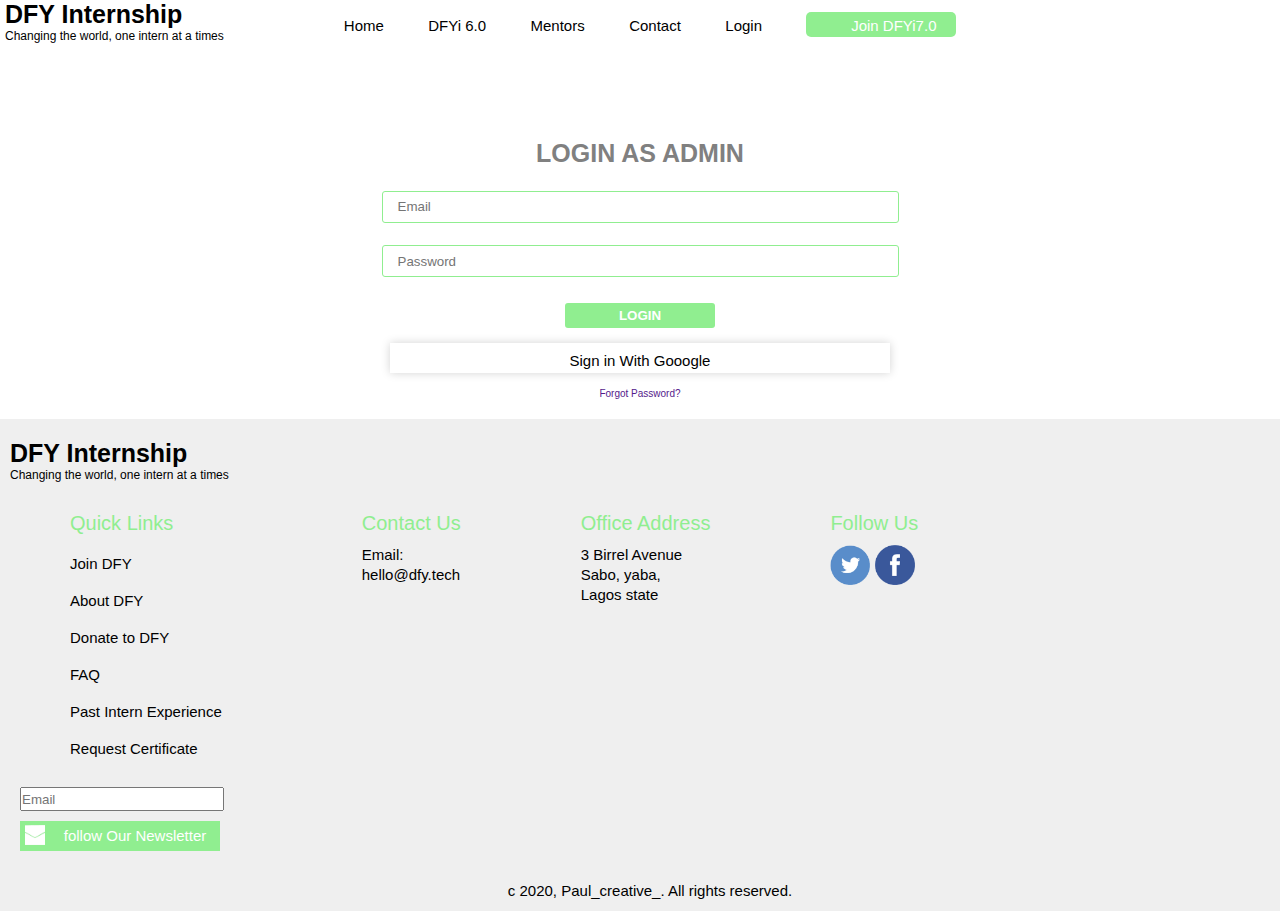
<file: login.html>
<!DOCTYPE html>
<html>
<head>
	<title>Login</title>
</head>
<meta name="viewport" content="width=device-width,initial-scale=1.0">
<link rel="stylesheet" type="text/css" href="css/login.css">
<link rel="stylesheet" type="text/css" href="css/login1.css">
<body>

	  <div class="container">

    <div class="head">
	<a href="index.html">
		<div id="logo">
		  <div id="name">DFY Internship</div>
		  <div id="motto">Changing the world, one intern at a times</div>
	    </div>
    </a>


	<div class="menu">
		<div class="dash"></div>
		<div class="dash"></div>
		<div class="dash"></div>
	</div>
	<div class="content">
		<a href="index.html">Home</a>
		<a href="Dfy6.0.html">DFYi 6.0</a>
		<a href="mentors.html">Mentors</a>
		<a href="contact.html">Contact</a>
		<a href="login.html">Login</a>
		<a href="Dfy7.0.html">
			<div id="join">Join DFYi7.0</div>
		</a>
	</div>


    </div>


       <div class="nav">
		<p>LOGIN AS ADMIN</p>

		<form>
			<p><input class="fom" type="text" name="" placeholder="Email"></p>

			<p><input class="fom" type="text" name="" placeholder="Password"></p>

		<p><input class="for" type="submit" name="" value="LOGIN"></p>

		</form>

		<div class="google">Sign in With Gooogle</div>
		<div class="forg"><a href="">Forgot Password?</a></div>

	</div>

	<div class="footer">
    	<div id="logo">
		  <div id="name">DFY Internship</div>
		  <div id="motto">Changing the world, one intern at a times</div>
	    </div>

        <span>
	    <h4>Quick Links</h4>
	    <ul>
	    	<a href=""><li>Join DFY</li></a>
	    	<a href=""><li>About DFY</li></a>
	    	<a href=""><li>Donate to DFY</li></a>
	    	<a href=""><li>FAQ</li></a>
	    	<a href=""><li>Past Intern Experience</li></a>
	    	<a href=""><li>Request Certificate</li></a>
	    </ul>
	    </span>
        
        <span>
	    <h4>Contact Us</h4>
	    <p>Email:</br>hello@dfy.tech</p>
        </span>

        <span>
	    <h4>Office Address</h4>
	    <p>3 Birrel Avenue</br>Sabo, yaba,</br>Lagos state</p>
        </span>

        <span>
	    <h4>Follow Us</h4>
	    <div id="twitter"></div>
	    <div id="fb"></div>
        </span>

	    <div class="btm"></div>
        
	    <form>
	    	<input type="text" name="" placeholder="Email">
	    </form>

	    <a href=""><div id="news">
	    	<div id="msg"></div>
	    	follow Our Newsletter
	    </div></a>

	    <p id="paul">c 2020, Paul_creative_. All rights reserved.</p>
    </div>

</div>






<script type="text/javascript" src="js/script.js"></script>

</body>
</html>
</file>
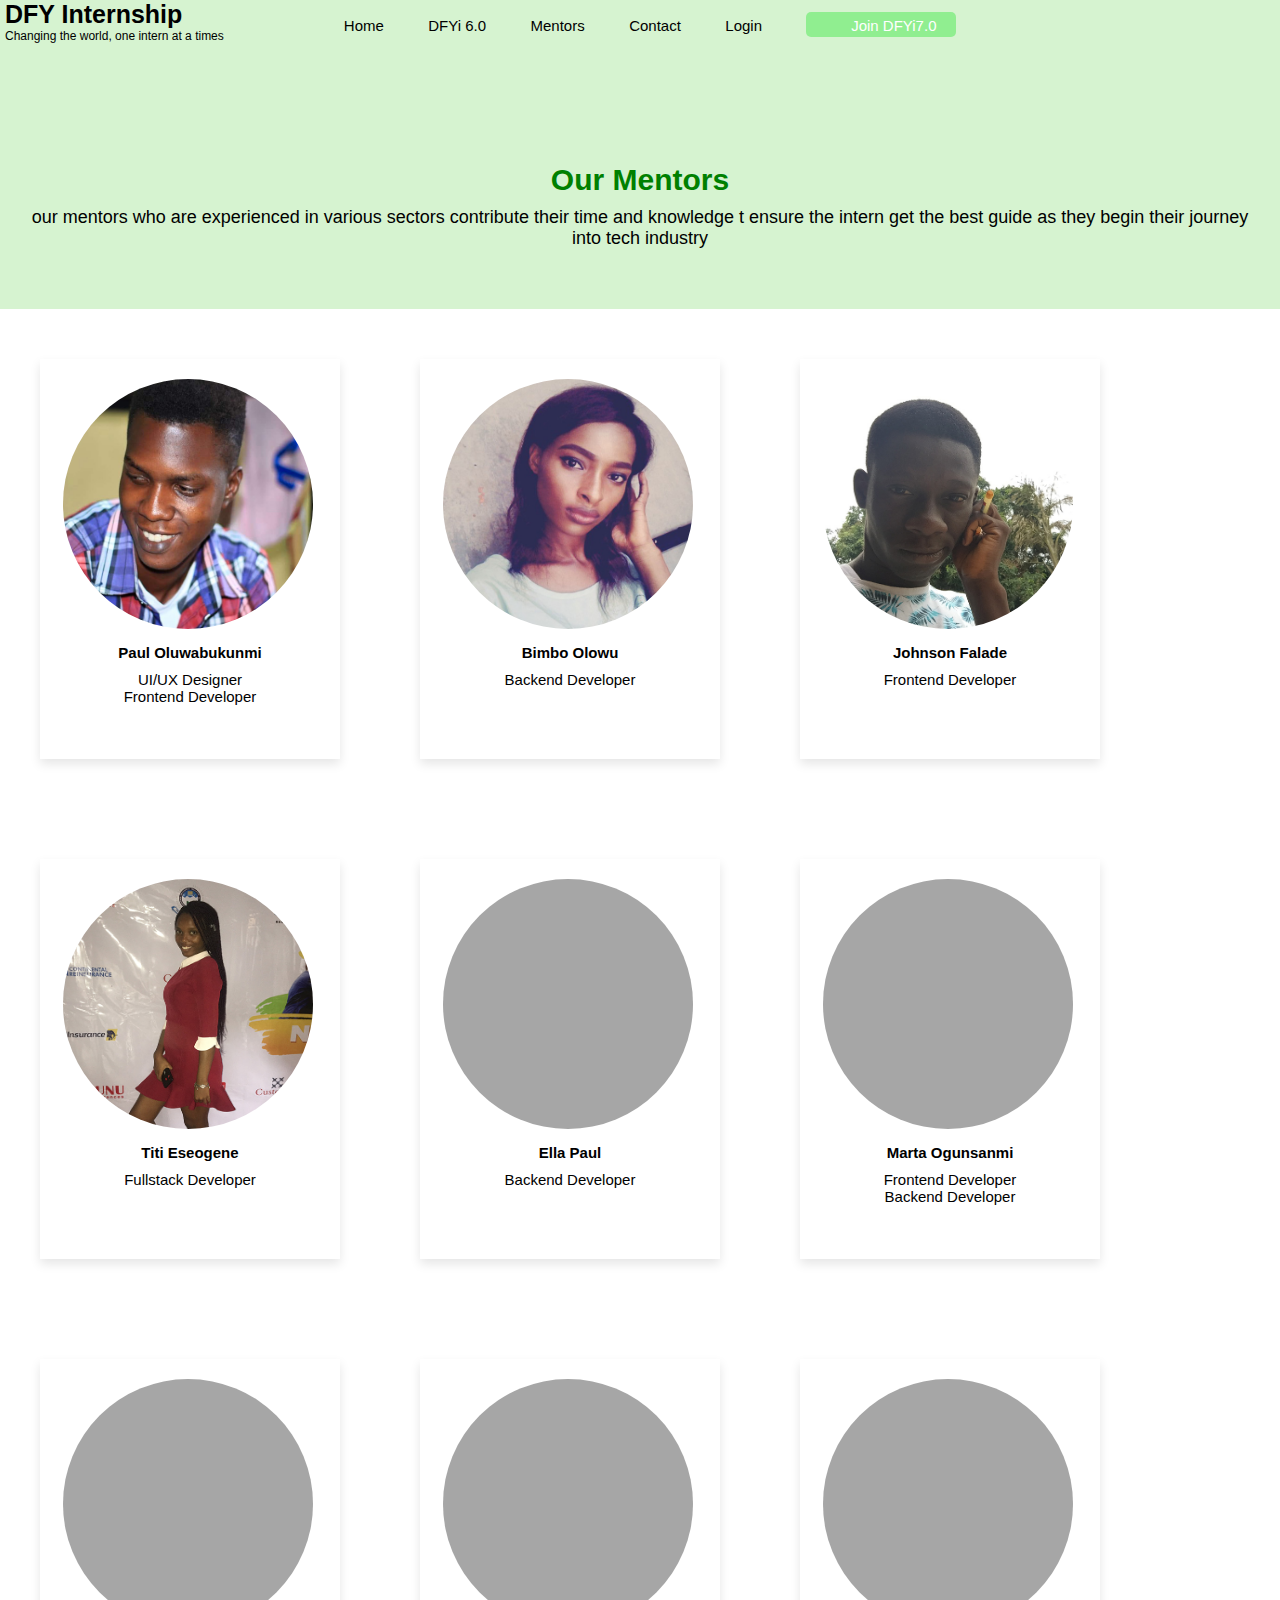
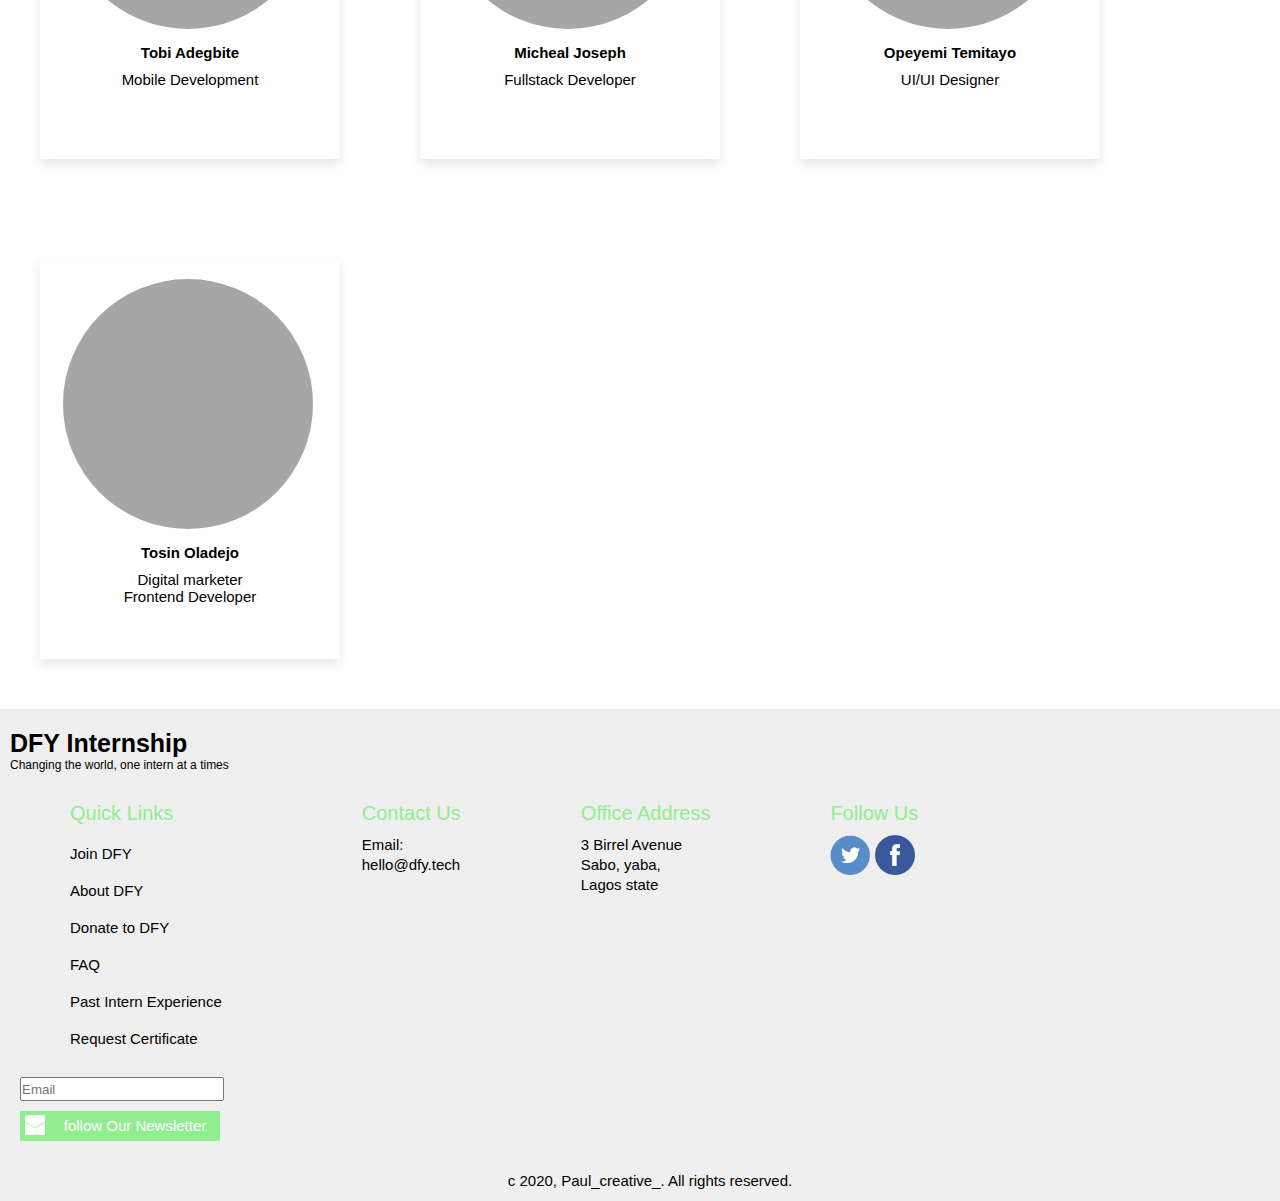
<file: mentors.html>
<!DOCTYPE html>
<html>
<head>
	<title></title>
</head>
<meta name="viewport" content="width=device-width,initial-scale=1.0">
<link rel="stylesheet" type="text/css" href="css/mentors.css">
<link rel="stylesheet" type="text/css" href="css/mentors1.css">
<body>
	 <div class="container">

    <div class="head">
	<a href="index.html">
		<div id="logo">
		  <div id="name">DFY Internship</div>
		  <div id="motto">Changing the world, one intern at a times</div>
	    </div>
    </a>


	<div class="menu">
		<div class="dash"></div>
		<div class="dash"></div>
		<div class="dash"></div>
	</div>
	<div class="content">
		<a href="index.html">Home</a>
		<a href="Dfy6.0.html">DFYi 6.0</a>
		<a href="mentors.html">Mentors</a>
		<a href="contact.html">Contact</a>
		<a href="login.html">Login</a>
		<a href="Dfy7.0.html">
			<div id="join">Join DFYi7.0</div>
		</a>
	</div>

    </div>
    <!----- End of head ---->

    <div class="nav">
    	<h4>Our Mentors</h4>
	<p>our mentors who are experienced in various sectors contribute their time and knowledge t ensure the intern get the best guide as they begin their journey into tech industry</p>
    </div>


     <div class="mentors">
 
    	<div class="persona">
    		<div class="persona_image">
    		<img src="css/images/paul.jpg">
    	    </div>
    		<p class="persona_name">Paul Oluwabukunmi</p>
    		<p class="persona_field">UI/UX Designer</br>Frontend Developer</p>
    	</div>

    	<div class="persona">
    		<div class="persona_image">
    		<img src="css/images/bimbo.jpg">
    	    </div>
    		<p class="persona_name">Bimbo Olowu</p>
    		<p class="persona_field">Backend Developer</p>
    	</div>

    	<div class="persona">
    		<div class="persona_image">
    		<img src="css/images/jhay.jpg">
    	   </div>
    		<p class="persona_name">Johnson Falade</p>
    		<p class="persona_field">Frontend Developer</p>
    	</div>

    	<div class="persona">
    	   <div class="persona_image">
    		<img src="css/images/titi.jpg">
    	   </div>
    		<p class="persona_name">Titi Eseogene</p>
    		<p class="persona_field">Fullstack Developer</p>
    	</div>

    	<div class="persona">
    	   <div class="persona_image">
    		<img src="css/images/plane.jpg">
    	   </div>
    		<p class="persona_name">Ella Paul</p>
    		<p class="persona_field">Backend Developer</p>
    	</div>

    	<div class="persona">
    	   <div class="persona_image">
    		<img src="css/images/plane.jpg">
    	   </div>
    		<p class="persona_name">Marta Ogunsanmi</p>
    		<p class="persona_field">Frontend Developer</br>Backend Developer</p>
    	</div>

    	<div class="persona">
    	   <div class="persona_image">
    		<img src="css/images/plane.jpg">
    	   </div>
    		<p class="persona_name">Tobi Adegbite</p>
    		<p class="persona_field">Mobile Development</p>
    	</div>

    	<div class="persona">
    	   <div class="persona_image">
    		<img src="css/images/plane.jpg">
    	   </div>
    		<p class="persona_name">Micheal Joseph</p>
    		<p class="persona_field">Fullstack Developer</p>
    	</div>

    	<div class="persona">
    	   <div class="persona_image">
    		<img src="css/images/plane.jpg">
    	   </div>
    		<p class="persona_name">Opeyemi Temitayo</p>
    		<p class="persona_field">UI/UI Designer</p>
    	</div>

    	<div class="persona">
    	   <div class="persona_image">
    		<img src="css/images/plane.jpg">
    	   </div>
    		<p class="persona_name">Tosin Oladejo</p>
    		<p class="persona_field">Digital marketer</br>Frontend Developer</p>
    	</div>



    	<div class="footer">
    	<div id="logo">
		  <div id="name">DFY Internship</div>
		  <div id="motto">Changing the world, one intern at a times</div>
	    </div>

        <span>
	    <h4>Quick Links</h4>
	    <ul>
	    	<a href=""><li>Join DFY</li></a>
	    	<a href=""><li>About DFY</li></a>
	    	<a href=""><li>Donate to DFY</li></a>
	    	<a href=""><li>FAQ</li></a>
	    	<a href=""><li>Past Intern Experience</li></a>
	    	<a href=""><li>Request Certificate</li></a>
	    </ul>
	    </span>
        
        <span>
	    <h4>Contact Us</h4>
	    <p>Email:</br>hello@dfy.tech</p>
        </span>

        <span>
	    <h4>Office Address</h4>
	    <p>3 Birrel Avenue</br>Sabo, yaba,</br>Lagos state</p>
        </span>

        <span>
	    <h4>Follow Us</h4>
	    <div id="twitter"></div>
	    <div id="fb"></div>
        </span>

	    <div class="btm"></div>
        
	    <form>
	    	<input type="text" name="" placeholder="Email">
	    </form>

	    <a href=""><div id="news">
	    	<div id="msg"></div>
	    	follow Our Newsletter
	    </div></a>

	    <p id="paul">c 2020, Paul_creative_. All rights reserved.</p>
    </div>

    </div>

    	

    	





    
   <script type="text/javascript" src="js/script.js"></script>
</body>
</html>
</file>
<file: css/index.css>
*{
	margin: 0;
	padding: 0;
}
.container, .head, .nav, .main, .work,
.body, .mentors, .support{
	width: 100%;
}

.head a{
	text-decoration: none;
}

.head #logo{
	float: left;
	margin-left: 5px;
}

.head #logo #name, #motto{
	font-family: helvetica;
	color: black;
}

.head #logo #name{
	font-size: 25px;
	font-weight: bold;
}

.head #logo #motto{
	font-size: 12px;
	font-weight: lighter;
}


.head .menu{
	border: 1px solid lightgreen;
	width: 40px;
	height: 30px;
	display: block;
	cursor: pointer;
	margin-right: 10px;
	float: right;
}

.head .menu .dash{
	width: 30px;
	height: 3px;
	margin: 5px auto;
	background-color: lightgreen;
}

.head .content{
    overflow: hidden;
    position: relative;
    left: 55px;
    top: 30px;
    display: none;
}

.head .content a{
    color: black;
    padding: 12px 20px;
    position: relative;
    display: block;
    text-align: right;
    font-family: helvetica;
    font-size: 15px;
    color: black;
    transition: all .5s ease;
}

.head .content a:hover{
	color: lightgreen;
	transition: all .5s ease;
}

.head .content a #join{
	width: 130px;
	height: 20px;
	background-color: lightgreen;
	padding-right: 20px;
	padding-top:5px;
	margin-bottom: 40px;
	border-radius: 5px;
	color: #fff;
	float: right;
}

 .slideshow-container{
    	clear: both;
    	max-width: 1000px;
    	position: relative;
    	margin: auto;
    	font-family: helvetica;
    	margin: auto;
    }

    .mySlide {display: none;}

    .slideshow-container img {
    	vertical-align: middle;
    }


    .text{
    	color: #f5f5f5;
    	text-align: center;
    	font-size: 20px;
    	font-weight: bold;
    	padding: 8px 12px;
    	position: absolute;
    	bottom: 8px;
    	width: 100%;
    }

    .dot{
    	height: 15px;
    	width: 15px;
    	margin: 0 2px;
    	background-color: #bbb;
    	border-radius: 50%;
    	display: inline-block;
    	transition: background-color 0.6s ease;
    }

    .active{
    	background-color: #717171;
    }

    .fade{
    	-webkit-animation-name: fade;
    	-webkit-animation-duration: 1.5s;
    	animation-name: fade;
    	animation-duration: 1.5s;
    }

    @-webkit-keyframes fade{
    	from {opacity: .4}
    	to {opacity: 1}
    }

    @keyframes fade{
    	from {opacity: .4}
    	to {opacity: 1}
    }


.nav h1{
	text-align: center;
	font-family: helvetica;
	font-size: 35px;
	color: lightgreen;
	padding-top: 40px;
}

.nav p{
	text-align: center;
	font-family: helvetica;
	font-size: 18px;
	word-spacing: 5px;
	margin-top: 10px;
}

.nav .start{
	width: 120px;
	height: 25px;
	border-radius: 5px;
	background-color: lightgreen;
	color: #fff;
	font-family: helvetica;
	font-size: 15px;
	padding-top: 7px;
	margin: 20px auto;
	text-align: center;
}

.nav a{
	text-decoration: none;
}

.main{
	background-color: #EFEFEF;
	margin-top: 40px;
	margin-bottom: 60px;
}

.main h3{
	text-align: center;
	font-family: helvetica;
	font-size: 25px;
	color: green;
	font-weight: bold;
	padding-top: 20px;
}

.main .list{
	width: 100%;
}

.main .list .image{
	width: 300px;
	height: 200px;
	margin: 15px auto;
}

.main .list .a1{
	background-image: url(images/picture4.jpg);
	background-size: cover;
	background-repeat: no-repeat;
	background-position: center;
}

.main .list .a2{
	background-image: url(images/picture1.jpg);
	background-size: cover;
	background-repeat: no-repeat;
	background-position: center;
}

.main .list .a3{
	background-image: url(images/picture3.jpg);
	background-size: cover;
	background-repeat: no-repeat;
	background-position: center;
}

.main .list h4{
	text-align: center;
	color: green;
	font-size: 20px;
	font-weight: normal;
	font-family: helvetica;
	margin-bottom: 15px;
}

.main .list p{
   text-align: center;
   padding: 5px 30px;
   font-family: helvetica;
   font-size: 18px;
}

.work h3{
	text-align: center;
	font-family: helvetica;
	font-size: 22px;
	color: green;
	font-weight: bolder;
}

.work h4{
	text-align: center;
	color: green;
	font-size: 25px;
	font-weight: normal;
	font-family: helvetica;
	margin-top: 30px
}

.work p{
   text-align: center;
   padding: 5px 30px;
   font-family: helvetica;
   font-size: 18px;
   margin-top: 10px;
}

.work .get{
	width: 120px;
	height: 25px;
	border-radius: 5px;
	background-color: lightgreen;
	color: #fff;
	font-family: helvetica;
	font-size: 15px;
	padding-top: 7px;
	margin: 40px auto;
	text-align: center;
}

.work a{
	text-decoration: none;
}

.work .box{
	width: 240px;
	border-radius: 3px;
	margin: 40px auto;
	box-shadow: 0px 3px 3px 1px grey;
}

.work .box div{
	width: 236px;
	height: 40px;
	background-color: #3D966F;
	margin: 0 auto;
	border-top-right-radius: 3px;
	border-top-left-radius: 3px;
	font-family: helvetica;
	font-size: 18px;
	color: #fff;
	text-indent: 15px;
	padding-top: 17px;
}

.work .box p{
	font-family: helvetica;
	font-size: 15px;
	line-height: 25px;
	display: inline-block;
}

.work .pic1{
	width: 300px;
	height: 200px;
	margin: 15px auto; 
	background-image: url(images/picture5.jpg);
	background-size: cover;
	background-repeat: no-repeat;
	background-position: center;
}

.work .pic2{
	width: 250px;
	height: 200px;
	border-radius: 3px;
	margin: 15px auto;
	background-image: url(images/picture2.jpg);
	background-size: cover;
	background-repeat: no-repeat;
	background-position: center;
}

.body{
	background-color: #3D966F;
	margin-top: 40px;
}

.body h3{
	padding: 40px 20px 10px 20px;
	font-family: helvetica;
	color: #fff;
	font-size: 25px;
	font-weight: bold;
	text-align: center;
}

.body .icon{
	width: 30px;
	height: 30px;
	border-radius: 100%;
	background-color: #034E03;
	float: left;
	margin-left: 70px;
	background-position: center;
	background-repeat: no-repeat;
	background-size: cover;
}

.body .a1{
	background-image: url(images/front.png);
}

.body .a2{
	background-image: url(images/back.png);
}

.body .a3{
	background-image: url(images/ui.png);
}

.body .a4{
	background-image: url(images/mobile.png);
}



.body h4{
	padding-left: 130px;
	padding-bottom: 15px;
	font-family: helvetica;
	font-size: 20px;
	font-weight: normal;
	color: #fff;
}

.body p{
	padding-left: 130px;
	padding-bottom: 25px;
	padding-right: 55px;
	font-family: helvetica;
	font-size: 15px;
	font-weight: normal;
	color: #fff;
}

.body .box{
	width: 300px;
	margin: 10px auto 0px auto;
	background-color: #fff;
	border-radius: 3px;
}

.body .box .collapsible{
	width: 298px;
	height: 50px;
	margin-top: 1px;
	margin-left: 1px;
	background-color: #fff;
	border: 0.5px solid lightgrey;
	border-top-right-radius: 3px;
	border-top-left-radius: 3px;
	font-family: helvetica;
	font-size: 15px;
	cursor: pointer;
	transition: all .5s ease
}

.body .box .collapsible:hover{
    	background-color: green;
    	color: #fff;
    	transition: all .5s ease;
    }

.body .box .collapsible:after{
    	content: '\02795';
    	float: right;
    	font-size: 7px;
    	margin-right: 5px;
    }

.body .box .active:after{
    	content: "\2796";
    }

.body .box .content{
    	font-family: helvetica;
    	font-size: 15px;
    	padding-left: 20px;
    	overflow: hidden;
        display: none;
    }

.body .box .content ul li{
	list-style-type: none;
	margin-top: 10px;
	margin-bottom: 10px;
}

.mentors{
	margin-top: 40px;
}

.mentors h4{
    margin: 10px auto;
	font-family: helvetica;
	font-size: 20px;
	text-align: center;
	font-weight: bold;
	color: green;
}

.mentors .persona{
	width: 250px;
	background-color: #fff;
	box-shadow: 0 5px 10px rgba(0,0,0,0.1);
	margin: 50px auto;
	transition: background-color 1s, box-shadow 1s;
}

.mentors .persona:hover{
   background-color: rgba(0,0,0,0.01);
   box-shadow: 0 5px 10px rgba(0,0,0,0.3);
}
.mentors .persona:hover .persona_image{
	transform: rotate(5deg);
}

.mentors .persona .persona_image{
	height: 220px;
	padding-top: 20px;
	margin-left: 15px;
	margin-bottom: 20px;
	transition: height 1s, margin 1s, transform 1s;
}

.mentors .persona .persona_image img{
	height: 220px;
	width: 220px;
	border-radius: 100%;
}

.mentors .persona .persona_name{
	font-family: helvetica;
	font-size: 15px;
	font-weight: bolder;
	text-align: center;
	padding-bottom: 10px;
}

.mentors .persona .persona_field{
	font-family: helvetica;
	font-size: 15px;
	font-weight: normal;
	text-align: center;
	padding-bottom: 10px;
}

.mentors .get{
	width: 120px;
	height: 25px;
	border-radius: 5px;
	background-color: lightgreen;
	color: #fff;
	font-family: helvetica;
	font-size: 15px;
	padding-top: 7px;
	margin: 50px auto;
	text-align: center;
}

.mentors a{
	text-decoration: none;
}

.mentors h2{
	 margin: 5px auto;
	font-family: helvetica;
	font-size: 30px;
	text-align: center;
	font-weight: bold;
	color: green;
}

.mentors .fade{
	font-family: helvetica;
	font-size: 18px;
	text-align: center;
	color: lightgrey;
	margin-bottom: 20px;
}

.mentors .norm{
	font-family: helvetica;
	font-size: 18px;
	text-align: center;
	margin-bottom: 20px;
	padding: 0px 30px 0px 30px;
}

.mentors .learn{
	font-family: helvetica;
	font-size: 15px;
	text-align: center;
	color: lightgreen;
	margin-bottom: 40px;
}

.support{
	background-color: #3D966F;
	padding-bottom: 20px;
}

.support h4{
	padding-top: 30px;
	font-family: helvetica;
	font-size: 25px;
	text-align: center;
	font-weight: bold;
	color: #fff;
}

.support .sup .icon{
	width: 70px;
	height: 70px;
	border-radius: 100%;
	margin: 30px auto;
	background-position: center;
	background-size: cover;
	background-repeat: no-repeat;
	transition: transform 1s
}

.support .sup .icon:hover{
   transform: rotateY(180deg);
}

.support .sup .a1{
	background-image: url(images/icon_money.jpg);
}

.support .sup .a2{
	background-image: url(images/icon_coporate.jpg);
}

.support .sup .a3{
	background-image: url(images/icon_card.jpg);
}

.support .sup p{
	margin-bottom: 15px;
	font-family: helvetica;
	font-size: 15px;
	text-align: center;
	color: #fff;
}

.support .sup a{
	text-decoration: none;
}

.footer{
    background-color: #EFEFEF;
}

.footer #logo{
	padding-top: 20px;
	margin-left: 10px;
	margin-bottom: 20px;
}

.footer #logo #name, #motto{
	font-family: helvetica;
	color: black;
}

.footer #logo #name{
	font-size: 25px;
	font-weight: bold;
}

.footer #logo #motto{
	font-size: 12px;
	font-weight: lighter;
}

.footer h4{
	margin-bottom: 10px;
	margin-top: 10px;
	font-family: helvetica;
	font-size: 20px;
	padding-left: 20px;
	font-weight: normal;
	color: lightgreen;
}

.footer ul li{
	font-size: 15px;
	padding: 10px 20px;
	font-family: helvetica;
	color: black;
	list-style-type: none;
}

.footer a{
	text-decoration: none;
}

.footer p{
	font-size: 15px;
	padding-left: 20px;
	font-family: helvetica;
	line-height: 20px;
}

.footer #twitter, #fb{
	width: 20px;
	height: 20px;
	background-position: center;
	background-size: cover;
	background-repeat: no-repeat;
}

.footer #twitter{
	float: left;
	margin-left: 20px;
	background-image: url(images/twitter.png);
}

.footer #fb{
	float: left;
	margin-left: 5px;
	background-image: url(images/facebook.png);
}

.footer .btm{
	clear: both;
}

.footer form input{
	clear: both;
	width: 200px;
	height: 20px;
	margin-top: 20px;
	margin-left: 20px;
}

.footer #news{
	width: 200px;
	height: 30px;
	background-color: lightgreen;
	margin-top: 10px;
	margin-left: 20px;
	font-size: 15px;
	font-family: helvetica;
	color: #fff;
	text-align: center;
	line-height: 30px;
}

.footer #news #msg{
	width: 20px;
	height: 20px;
	float: left;
	margin: 4px 5px;
	background-position: center;
	background-size: cover;
	background-repeat: no-repeat;
	background-image: url(images/msg.png);
}

.footer #paul{
	font-size: 15px;
	text-align: center;
	font-family: helvetica;
	margin-top: 30px;
	padding-bottom: 10px
}
</file>
<file: css/index1.css>
@media screen and (min-width: 320px)
{
  .container{
  	max-width: 400px;
  	width: 100%
  }

 .head .content a #join{
	width: 800px;
	font-size: 10px;
	padding-right: 5px;
}
}

@media screen and (min-width: 400px)
{
   .container{
   	max-width: 600px;
   }

   .head .content a #join{
	width: 130px;
	font-size: 15px;
	padding-right: 20px;
}


}

@media screen and (min-width: 600px)
{
	.container{
		width: 100%;
		max-width: 900px;
		margin: auto;
	}

	.main .list .image{
	width: 350px;
	height: 250px;
  }

  .work .pic1{
	width: 350px;
	height: 250px;
}

.work .pic2{
	width: 300px;
	height: 250px;
}

.mentors .persona{
	width: 300px;
}

.mentors .persona .persona_image{
	width: 250px;
	margin-left: 23px;
	margin-bottom: 45px;
}

.mentors .persona .persona_image img{
	height: 250px;
	width: 250px;
}


}

@media screen and (min-width: 900px)
{
	.container{
		max-width: 1500px;
		margin: auto;
	}

	.head .menu{
		display: none;
	}

	.head .content{
		display: block;
		top: 0;
		left: 100px;
	}

	.head .content a{
		display: inline-block;
	}

	.head .content a #join{
	    float: none;
}



.slideshow-container .fade img{
	height: 400px;
}


	.mentors .persona{
		float: left;
		margin-left: 40px;
		margin-right: 40px;
		height: 400px;
	}

	.mentors a .get{
		clear: both;
	}

	.support{
		display: inline-block;
	}

	.support .sup{
		float: left;
		margin-left: 160px;
	}

	.footer{
		clear: both;
	}

	.footer span{
		float: left;
		margin-left: 50px;
		margin-right: 50px;
	}

	.footer #twitter, #fb{
	width: 40px;
	height: 40px;
}

	.btm{
		clear: both;
	}

}
</file>
<file: css/contact.css>
*{
	margin: 0;
	padding: 0;
	font-family: helvetica;
}
.container, .head, .nav{
	width: 100%;
}

.head a{
	text-decoration: none;
}

.head #logo{
	float: left;
	margin-left: 5px;
}

.head #logo #name, #motto{
	font-family: helvetica;
	color: black;
}

.head #logo #name{
	font-size: 25px;
	font-weight: bold;
}

.head #logo #motto{
	font-size: 12px;
	font-weight: lighter;
}


.head .menu{
	border: 1px solid lightgreen;
	width: 40px;
	height: 30px;
	display: block;
	cursor: pointer;
	margin-right: 10px;
	float: right;
}

.head .menu .dash{
	width: 30px;
	height: 3px;
	margin: 5px auto;
	background-color: lightgreen;
}

.head .content{
    overflow: hidden;
    position: relative;
    left: 55px;
    top: 30px;
    display: none;
}

.head .content a{
    color: black;
    padding: 12px 20px;
    position: relative;
    display: block;
    text-align: right;
    font-family: helvetica;
    font-size: 15px;
    color: black;
    transition: all .5s ease;
}

.head .content a:hover{
	color: lightgreen;
	transition: all .5s ease;
}

.head .content a #join{
	width: 130px;
	height: 20px;
	background-color: lightgreen;
	padding-right: 20px;
	padding-top:5px;
	margin-bottom: 40px;
	border-radius: 5px;
	color: #fff;
	float: right;
}

.nav{
	clear: both;
	padding-top: 30px;
}

.nav p{
    font-size: 25px;
    color: green;
    text-align: center;
    padding-top: 20px;
}

.nav .fom{
	border: 1px solid lightgreen;
	width: 400px;
	height: 30px;
	padding-left: 15px;
	border-radius: 3px;

}

.nav textarea{
	border: 1px solid lightgreen;
	border-radius: 3px;
	padding-left: 15px;
}

.nav .for{
	width: 400px;
	height: 25px;
	background-color: lightgreen;
	color: #fff;
	border: none;
	border-radius: 3px;
}

.footer{
    background-color: #EFEFEF;
}

.footer #logo{
	padding-top: 20px;
	margin-left: 10px;
	margin-bottom: 20px;
}

.footer #logo #name, #motto{
	font-family: helvetica;
	color: black;
}

.footer #logo #name{
	font-size: 25px;
	font-weight: bold;
}

.footer #logo #motto{
	font-size: 12px;
	font-weight: lighter;
}

.footer h4{
	margin-bottom: 10px;
	margin-top: 10px;
	font-family: helvetica;
	font-size: 20px;
	padding-left: 20px;
	font-weight: normal;
	color: lightgreen;
}

.footer ul li{
	font-size: 15px;
	padding: 10px 20px;
	font-family: helvetica;
	color: black;
	list-style-type: none;
}

.footer a{
	text-decoration: none;
}

.footer p{
	font-size: 15px;
	padding-left: 20px;
	font-family: helvetica;
	line-height: 20px;
}

.footer #twitter, #fb{
	width: 20px;
	height: 20px;
	background-position: center;
	background-size: cover;
	background-repeat: no-repeat;
}

.footer #twitter{
	float: left;
	margin-left: 20px;
	background-image: url(images/twitter.png);
}

.footer #fb{
	float: left;
	margin-left: 5px;
	background-image: url(images/facebook.png);
}

.footer .btm{
	clear: both;
}

.footer form input{
	clear: both;
	width: 200px;
	height: 20px;
	margin-top: 20px;
	margin-left: 20px;
}

.footer #news{
	width: 200px;
	height: 30px;
	background-color: lightgreen;
	margin-top: 10px;
	margin-left: 20px;
	font-size: 15px;
	font-family: helvetica;
	color: #fff;
	text-align: center;
	line-height: 30px;
}

.footer #news #msg{
	width: 20px;
	height: 20px;
	float: left;
	margin: 4px 5px;
	background-position: center;
	background-size: cover;
	background-repeat: no-repeat;
	background-image: url(images/msg.png);
}

.footer #paul{
	font-size: 15px;
	text-align: center;
	font-family: helvetica;
	margin-top: 30px;
	padding-bottom: 10px
}
</file>
<file: css/contact1.css>
@media screen and (min-width: 320px)
{
  .container{
  	max-width: 400px;
  	width: 100%
  }

 .head .content a #join{
	width: 800px;
	font-size: 10px;
	padding-right: 5px;
}

.nav .fom{
  width: 300px;
}

.nav textarea{
  width: 300px;
}

.nav .for{
  width: 300px;
}
}

@media screen and (min-width: 400px)
{
   .container{
   	max-width: 600px;
   }

   .head .content a #join{
	width: 130px;
	font-size: 15px;
	padding-right: 20px;
}

  .nav .fom{
    width: 400px;
  }

  .nav textarea{
    width: 400px;
  }

  .nav .for{
    width: 400px;
  }

  @media screen and (min-width: 600px)
{
  .container{
    width: 100%;
    max-width: 900px;
    margin: auto;
  }
}


@media screen and (min-width: 900px)
{
  .container{
    max-width: 1500px;
    margin: auto;
  }

  .head .menu{
    display: none;
  }

  .head .content{
    display: block;
    top: 0;
    left: 100px;
  }

    .nav .fom{
    width: 500px;
  }

  .nav textarea{
    width: 500px;
  }

  .nav .for{
    width: 500px;
  }

  .head .content a{
    display: inline-block;
  }

  .head .content a #join{
      float: none;
}

  .footer #twitter, #fb{
  width: 40px;
  height: 40px;
}

 .footer span{
    float: left;
    margin-left: 50px;
    margin-right: 50px;
  }

  .btm{
    clear: both;
  }

}


}
</file>
<file: css/Dfy6.0.css>
*{
	margin: 0;
	padding: 0;
	font-family: helvetica;
}
.container, .main, .body{
	width: 100%;
}

.head a{
	text-decoration: none;
}

.head #logo{
	float: left;
	margin-left: 5px;
}

.head #logo #name, #motto{
	color: black;
}

.head #logo #name{
	font-size: 25px;
	font-weight: bold;
}

.head #logo #motto{
	font-size: 12px;
	font-weight: lighter;
}


.head .menu{
	border: 1px solid lightgreen;
	width: 40px;
	height: 30px;
	display: block;
	cursor: pointer;
	margin-right: 10px;
	float: right;
}

.head .menu .dash{
	width: 30px;
	height: 3px;
	margin: 5px auto;
	background-color: lightgreen;
}

.head .content{
    overflow: hidden;
    position: relative;
    left: 55px;
    top: 30px;
    display: none;
}

.head .content a{
    color: black;
    padding: 12px 20px;
    position: relative;
    display: block;
    text-align: right;
    font-size: 15px;
    color: black;
    transition: all .5s ease;
}

.head .content a:hover{
	color: lightgreen;
	transition: all .5s ease;
}

.head .content a #join{
	width: 130px;
	height: 20px;
	background-color: lightgreen;
	padding-right: 20px;
	padding-top:5px;
	margin-bottom: 40px;
	border-radius: 5px;
	color: #fff;
	float: right;
}

.main{
	clear: both;
}

.main h3{
   text-align: center;
   font-weight: bolder;
   font-size: 35px;
   color: green;
   padding-top: 30px;
}

.main p{
	font-size: 18px;
	font-weight: normal;
	padding: 30px 30px;
}

.main h4{
   text-align: center;
   font-weight: bolder;
   font-size: 25px;
   color: green;
   padding: 30px 0;
}

.main .list .img{
   width: 300px;
   height: 200px;
   margin: 10px auto;
   background-color: lightgrey;
}

.main .list p{
	text-align: center;
	font-size: 15px;
	font-weight: normal;
	padding: 10px 0 15px 0;
}

.body{
	background-color: #EFEFEF;
}

.body h4{
   text-align: center;
   font-weight: bolder;
   font-size: 25px;
   color: green;
   padding: 30px 0;
}

.body p{
	text-align: center;
	font-size: 15px;
	font-weight: normal;
	padding: 10px 30px 20px 30px;
}

.body .dfy7{
	width: 120px;
	height: 25px;
	border-radius: 5px;
	background-color: lightgreen;
	color: #fff;
	font-size: 15px;
	padding-top: 7px;
	margin: 10px auto;
	text-align: center;
}

.body a{
	text-decoration: none;
}

.body .img{
    width: 300px;
   height: 200px;
   margin: 10px auto;
   background-color: lightgrey;
}

.body ul{
	padding-bottom: 20px;
}

.body ul li{
	list-style-type: none;
	margin: 15px 0px 15px 30px;
	color: lightgreen;
}

.mentors h4{
   text-align: center;
   font-weight: bolder;
   font-size: 25px;
   color: green;
   padding: 30px 0;
}

.mentors p{
	text-align: center;
	font-size: 15px;
	font-weight: normal;
	padding: 10px 30px 20px 30px;
}

.mentors .persona{
	width: 250px;
	background-color: #fff;
	box-shadow: 0 5px 10px rgba(0,0,0,0.1);
	margin: 50px auto;
	transition: background-color 1s, box-shadow 1s;
}

.mentors .persona:hover{
   background-color: rgba(0,0,0,0.01);
   box-shadow: 0 5px 10px rgba(0,0,0,0.3);
}
.mentors .persona:hover .persona_image{
	transform: rotate(5deg);
}

.mentors .persona .persona_image{
	height: 220px;
	padding-top: 20px;
	margin-left: 15px;
	margin-bottom: 20px;
	transition: height 1s, margin 1s, transform 1s;
}

.mentors .persona .persona_image img{
	height: 220px;
	width: 220px;
	border-radius: 100%;
}

.mentors .persona .persona_name{
	font-family: helvetica;
	font-size: 15px;
	font-weight: bolder;
	text-align: center;
	padding-bottom: 10px;
}

.mentors .persona .persona_field{
	font-family: helvetica;
	font-size: 15px;
	font-weight: normal;
	text-align: center;
	padding-bottom: 10px;
}

.mentors .get{
	width: 120px;
	height: 25px;
	border-radius: 5px;
	background-color: lightgreen;
	color: #fff;
	font-family: helvetica;
	font-size: 15px;
	padding-top: 7px;
	margin: 50px auto;
	text-align: center;
}

.mentors a{
	text-decoration: none;
}

.mentors ul li{
	list-style-type: none;
	margin: 15px 0px 15px 30px;
	color: lightgreen;
}

.mentors ul{
	padding-bottom: 20px;
}

.footer{
    background-color: #EFEFEF;
}

.footer #logo{
	padding-top: 20px;
	margin-left: 10px;
	margin-bottom: 20px;
}

.footer #logo #name, #motto{
	font-family: helvetica;
	color: black;
}

.footer #logo #name{
	font-size: 25px;
	font-weight: bold;
}

.footer #logo #motto{
	font-size: 12px;
	font-weight: lighter;
}

.footer h4{
	margin-bottom: 10px;
	margin-top: 10px;
	font-family: helvetica;
	font-size: 20px;
	padding-left: 20px;
	font-weight: normal;
	color: lightgreen;
}

.footer ul li{
	font-size: 15px;
	padding: 10px 20px;
	font-family: helvetica;
	color: black;
	list-style-type: none;
}

.footer a{
	text-decoration: none;
}

.footer p{
	font-size: 15px;
	padding-left: 20px;
	font-family: helvetica;
	line-height: 20px;
}

.footer #twitter, #fb{
	width: 20px;
	height: 20px;
	background-position: center;
	background-size: cover;
	background-repeat: no-repeat;
}

.footer #twitter{
	float: left;
	margin-left: 20px;
	background-image: url(images/twitter.png);
}

.footer #fb{
	float: left;
	margin-left: 5px;
	background-image: url(images/facebook.png);
}

.footer .btm{
	clear: both;
}

.footer form input{
	clear: both;
	width: 200px;
	height: 20px;
	margin-top: 20px;
	margin-left: 20px;
}

.footer #news{
	width: 200px;
	height: 30px;
	background-color: lightgreen;
	margin-top: 10px;
	margin-left: 20px;
	font-size: 15px;
	font-family: helvetica;
	color: #fff;
	text-align: center;
	line-height: 30px;
}

.footer #news #msg{
	width: 20px;
	height: 20px;
	float: left;
	margin: 4px 5px;
	background-position: center;
	background-size: cover;
	background-repeat: no-repeat;
	background-image: url(images/msg.png);
}

.footer #paul{
	font-size: 15px;
	text-align: center;
	font-family: helvetica;
	margin-top: 30px;
	padding-bottom: 10px
}
</file>
<file: css/Dfy6.01.css>
@media screen and (min-width: 320px)
{
  .container{
  	max-width: 400px;
  	width: 100%
  }

 .head .content a #join{
	width: 800px;
	font-size: 10px;
	padding-right: 5px;
}
}

@media screen and (min-width: 400px)
{
   .container{
   	max-width: 600px;
   }

   .head .content a #join{
	width: 130px;
	font-size: 15px;
	padding-right: 20px;
}


}



@media screen and (min-width: 600px)
{
  .container{
    width: 100%;
    max-width: 900px;
    margin: auto;
  }

  .main .list .img{
  width: 350px;
  height: 250px;
  }

  .mentors .persona{
  width: 300px;
}

.mentors .persona .persona_image{
  width: 250px;
  margin-left: 23px;
  margin-bottom: 45px;
}

.mentors .persona .persona_image img{
  height: 250px;
  width: 250px;
}

}

@media screen and (min-width: 900px)
{
  .container{
    max-width: 1500px;
    margin: auto;
  }

  .head .menu{
    display: none;
  }

  .head .content{
    display: block;
    top: 0;
    left: 100px;
  }

  .head .content a{
    display: inline-block;
  }

  .head .content a #join{
      float: none;
}

  .mentors .persona{
    float: left;
    margin-left: 40px;
    margin-right: 40px;
    height: 400px;
  }

  .mentors a .get{
    clear: both;
  }

  .footer span{
    float: left;
    margin-left: 50px;
    margin-right: 50px;
  }

  .footer #twitter, #fb{
  width: 40px;
  height: 40px;
}

  .btm{
    clear: both;
  }

}
</file>
<file: css/Dfy7.0.css>
*{
	padding: 0;
	margin: 0;
	font-family: helvetica;
}

.container, .head, .nav{
	width: 100%;
}

.head{
	background-color: #D6F3D0;
	display: inline-block;
}

.head a{
	text-decoration: none;
}

.head #logo{
	float: left;
	margin-left: 5px;
}

.head #logo #name, #motto{
	color: black;
}

.head #logo #name{
	font-size: 25px;
	font-weight: bold;
}

.head #logo #motto{
	font-size: 12px;
	font-weight: lighter;
}


.head .menu{
	border: 1px solid lightgreen;
	width: 40px;
	height: 30px;
	display: block;
	cursor: pointer;
	margin-right: 10px;
	float: right;
}

.head .menu .dash{
	width: 30px;
	height: 3px;
	margin: 5px auto;
	background-color: lightgreen;
}

.head .content{
    overflow: hidden;
    position: relative;
    left: 55px;
    top: 30px;
    display: none;
}

.head .content a{
    color: black;
    padding: 12px 20px;
    position: relative;
    display: block;
    text-align: right;
    font-size: 15px;
    color: black;
    transition: all .5s ease;
}

.head .content a:hover{
	color: lightgreen;
	transition: all .5s ease;
}

.head .content a #join{
	width: 130px;
	height: 20px;
	background-color: lightgreen;
	padding-right: 20px;
	padding-top:5px;
	margin-bottom: 40px;
	border-radius: 5px;
	color: #fff;
	float: right;
}

.nav{
	clear: both;
	background-color: #D6F3D0;
	margin-top: -10px;
	padding-bottom: 50px;
}

.nav h4{
	text-align: center;
	padding-top: 80px;
	font-size: 30px;
	font-weight: bolder;
	color: green;
}

.nav p{
	text-align: center;
	font-size: 18px;
	padding: 10px 30px;
}

form p{
	text-align: center;
	margin: 20px auto;
}

.fom{
	width: 400px;
	height: 30px;
	padding-left: 15px;
	border: 1px solid lightgreen;
	border-radius: 3px;
}

select{
	width: 250px;
	height: 30px;
	border: 1px solid lightgreen;
	border-radius: 3px;
}

.for{
	width: 100px;
	height: 25px;
	background-color: lightgreen;
	color: #fff;
	border: none;
	border-radius: 3px;
}

.footer{
    background-color: #EFEFEF;
}

.footer #logo{
	padding-top: 20px;
	margin-left: 10px;
	margin-bottom: 20px;
}

.footer #logo #name, #motto{
	font-family: helvetica;
	color: black;
}

.footer #logo #name{
	font-size: 25px;
	font-weight: bold;
}

.footer #logo #motto{
	font-size: 12px;
	font-weight: lighter;
}

.footer h4{
	margin-bottom: 10px;
	margin-top: 10px;
	font-family: helvetica;
	font-size: 20px;
	padding-left: 20px;
	font-weight: normal;
	color: lightgreen;
}

.footer ul li{
	font-size: 15px;
	padding: 10px 20px;
	font-family: helvetica;
	color: black;
	list-style-type: none;
}

.footer a{
	text-decoration: none;
}

.footer p{
	font-size: 15px;
	padding-left: 20px;
	font-family: helvetica;
	line-height: 20px;
}

.footer #twitter, #fb{
	width: 20px;
	height: 20px;
	background-position: center;
	background-size: cover;
	background-repeat: no-repeat;
}

.footer #twitter{
	float: left;
	margin-left: 20px;
	background-image: url(images/twitter.png);
}

.footer #fb{
	float: left;
	margin-left: 5px;
	background-image: url(images/facebook.png);
}

.footer .btm{
	clear: both;
}

.footer form input{
	clear: both;
	width: 200px;
	height: 20px;
	margin-top: 20px;
	margin-left: 20px;
}

.footer #news{
	width: 200px;
	height: 30px;
	background-color: lightgreen;
	margin-top: 10px;
	margin-left: 20px;
	font-size: 15px;
	font-family: helvetica;
	color: #fff;
	text-align: center;
	line-height: 30px;
}

.footer #news #msg{
	width: 20px;
	height: 20px;
	float: left;
	margin: 4px 5px;
	background-position: center;
	background-size: cover;
	background-repeat: no-repeat;
	background-image: url(images/msg.png);
}

.footer #paul{
	font-size: 15px;
	text-align: center;
	font-family: helvetica;
	margin-top: 30px;
	padding-bottom: 10px
}
</file>
<file: css/Dfy7.01.css>
@media screen and (min-width: 320px)
{
  .container{
  	max-width: 400px;
  	width: 100%
  }

 .head .content a #join{
	width: 800px;
	font-size: 10px;
	padding-right: 5px;
}

.fom{
  width: 300px;
}


}

@media screen and (min-width: 400px)
{
   .container{
   	max-width: 600px;
    width: 100%
   }

   .head .content a #join{
	width: 130px;
	font-size: 15px;
	padding-right: 20px;
}

  .fom{
    width: 400px;
  }



@media screen and (min-width: 600px)
{
  .container{
    width: 100%;
    max-width: 900px;
    margin: auto;
  }
}


@media screen and (min-width: 900px)
{
  .container{
    max-width: 1500px;
    margin: auto;
  }

  .head .menu{
    display: none;
  }

  .head .content{
    display: block;
    top: 0;
    left: 100px;
  }


  .head .content a{
    display: inline-block;
  }

  .head .content a #join{
      float: none;
}

 .fom{
    width: 500px;
  }

  select{
    width: 350px;
  }

  .for{
    width: 150px;
  }

  .footer #twitter, #fb{
  width: 40px;
  height: 40px;
}

 .footer span{
    float: left;
    margin-left: 50px;
    margin-right: 50px;
  }

  .btm{
    clear: both;
  }

}


}
</file>
<file: css/login.css>
*{
	margin: 0;
	padding: 0;
	font-family: helvetica;
}
.container, .head, .nav{
	width: 100%;
}

.head a{
	text-decoration: none;
}

.head #logo{
	float: left;
	margin-left: 5px;
}

.head #logo #name, #motto{
	font-family: helvetica;
	color: black;
}

.head #logo #name{
	font-size: 25px;
	font-weight: bold;
}

.head #logo #motto{
	font-size: 12px;
	font-weight: lighter;
}


.head .menu{
	border: 1px solid lightgreen;
	width: 40px;
	height: 30px;
	display: block;
	cursor: pointer;
	margin-right: 10px;
	float: right;
}

.head .menu .dash{
	width: 30px;
	height: 3px;
	margin: 5px auto;
	background-color: lightgreen;
}

.head .content{
    overflow: hidden;
    position: relative;
    left: 55px;
    top: 30px;
    display: none;
}

.head .content a{
    color: black;
    padding: 12px 20px;
    position: relative;
    display: block;
    text-align: right;
    font-family: helvetica;
    font-size: 15px;
    color: black;
    transition: all .5s ease;
}

.head .content a:hover{
	color: lightgreen;
	transition: all .5s ease;
}

.head .content a #join{
	width: 130px;
	height: 20px;
	background-color: lightgreen;
	padding-right: 20px;
	padding-top:5px;
	margin-bottom: 40px;
	border-radius: 5px;
	color: #fff;
	float: right;
}

.nav{
	clear: both;
	padding-top: 30px;
}

.nav p{
    font-size: 25px;
    color: grey;
    font-weight: bolder;
    text-align: center;
    padding-top: 20px;
}

.nav .fom{
	border: 1px solid lightgreen;
	width: 400px;
	height: 30px;
	padding-left: 15px;
	border-radius: 3px;

}

.nav .for{
	width: 100px;
	height: 25px;
	background-color: lightgreen;
	color: #fff;
	font-weight: bolder;
	border: none;
	border-radius: 3px;
}

.nav .google{
	width: 400px;
	height: 30px;
	margin: 15px auto;
	font-size: 15px;
	box-shadow: 0px 0px 10px 0px lightgrey;
	text-align: center;
	line-height: 35px;
}

.nav .forg{
	text-align: center;
	font-size: 10px;
	padding-bottom: 20px;
}

.nav .forg a{
	text-decoration: none;
}

.footer{
    background-color: #EFEFEF;
}

.footer #logo{
	padding-top: 20px;
	margin-left: 10px;
	margin-bottom: 20px;
}

.footer #logo #name, #motto{
	font-family: helvetica;
	color: black;
}

.footer #logo #name{
	font-size: 25px;
	font-weight: bold;
}

.footer #logo #motto{
	font-size: 12px;
	font-weight: lighter;
}

.footer h4{
	margin-bottom: 10px;
	margin-top: 10px;
	font-family: helvetica;
	font-size: 20px;
	padding-left: 20px;
	font-weight: normal;
	color: lightgreen;
}

.footer ul li{
	font-size: 15px;
	padding: 10px 20px;
	font-family: helvetica;
	color: black;
	list-style-type: none;
}

.footer a{
	text-decoration: none;
}

.footer p{
	font-size: 15px;
	padding-left: 20px;
	font-family: helvetica;
	line-height: 20px;
}

.footer #twitter, #fb{
	width: 20px;
	height: 20px;
	background-position: center;
	background-size: cover;
	background-repeat: no-repeat;
}

.footer #twitter{
	float: left;
	margin-left: 20px;
	background-image: url(images/twitter.png);
}

.footer #fb{
	float: left;
	margin-left: 5px;
	background-image: url(images/facebook.png);
}

.footer .btm{
	clear: both;
}

.footer form input{
	clear: both;
	width: 200px;
	height: 20px;
	margin-top: 20px;
	margin-left: 20px;
}

.footer #news{
	width: 200px;
	height: 30px;
	background-color: lightgreen;
	margin-top: 10px;
	margin-left: 20px;
	font-size: 15px;
	font-family: helvetica;
	color: #fff;
	text-align: center;
	line-height: 30px;
}

.footer #news #msg{
	width: 20px;
	height: 20px;
	float: left;
	margin: 4px 5px;
	background-position: center;
	background-size: cover;
	background-repeat: no-repeat;
	background-image: url(images/msg.png);
}

.footer #paul{
	font-size: 15px;
	text-align: center;
	font-family: helvetica;
	margin-top: 30px;
	padding-bottom: 10px
}
</file>
<file: css/login1.css>
@media screen and (min-width: 320px)
{
  .container{
  	max-width: 400px;
  	width: 100%
  }

 .head .content a #join{
	width: 800px;
	font-size: 10px;
	padding-right: 5px;
}

.nav .fom{
  width: 300px;
}

.nav .google{
  width: 300px;
}

.nav .for{
  width: 100px;
}
}

@media screen and (min-width: 400px)
{
   .container{
   	max-width: 600px;
    width: 100%
   }

   .head .content a #join{
	width: 130px;
	font-size: 15px;
	padding-right: 20px;
}

  .nav .fom{
    width: 400px;
  }

  .nav .google{
    width: 400px;
  }

  .nav .for{
    width: 100px;
  }


@media screen and (min-width: 600px)
{
  .container{
    width: 100%;
    max-width: 900px;
    margin: auto;
  }
}


@media screen and (min-width: 900px)
{
  .container{
    max-width: 1500px;
    margin: auto;
  }

  .head .menu{
    display: none;
  }

  .head .content{
    display: block;
    top: 0;
    left: 100px;
  }

    .nav .fom{
    width: 500px;
  }

  .nav .google{
    width: 500px;
  }

  .nav .for{
    width: 150px;
  }

  .head .content a{
    display: inline-block;
  }

  .head .content a #join{
      float: none;
}

  .footer #twitter, #fb{
  width: 40px;
  height: 40px;
}

 .footer span{
    float: left;
    margin-left: 50px;
    margin-right: 50px;
  }

  .btm{
    clear: both;
  }

}


}
</file>
<file: css/mentors.css>
*{
	padding: 0;
	margin: 0;
	font-family: helvetica;
}

.container, .head, .nav{
	width: 100%;
}

.head{
	background-color: #D6F3D0;
	display: inline-block;
}

.head a{
	text-decoration: none;
}

.head #logo{
	float: left;
	margin-left: 5px;
}

.head #logo #name, #motto{
	color: black;
}

.head #logo #name{
	font-size: 25px;
	font-weight: bold;
}

.head #logo #motto{
	font-size: 12px;
	font-weight: lighter;
}


.head .menu{
	border: 1px solid lightgreen;
	width: 40px;
	height: 30px;
	display: block;
	cursor: pointer;
	margin-right: 10px;
	float: right;
}

.head .menu .dash{
	width: 30px;
	height: 3px;
	margin: 5px auto;
	background-color: lightgreen;
}

.head .content{
    overflow: hidden;
    position: relative;
    left: 55px;
    top: 30px;
    display: none;
}

.head .content a{
    color: black;
    padding: 12px 20px;
    position: relative;
    display: block;
    text-align: right;
    font-size: 15px;
    color: black;
    transition: all .5s ease;
}

.head .content a:hover{
	color: lightgreen;
	transition: all .5s ease;
}

.head .content a #join{
	width: 130px;
	height: 20px;
	background-color: lightgreen;
	padding-right: 20px;
	padding-top:5px;
	margin-bottom: 40px;
	border-radius: 5px;
	color: #fff;
	float: right;
}

.nav{
	clear: both;
	background-color: #D6F3D0;
	margin-top: -10px;
	padding-bottom: 50px;
}

.nav h4{
	text-align: center;
	padding-top: 80px;
	font-size: 30px;
	font-weight: bolder;
	color: green;
}

.nav p{
	text-align: center;
	font-size: 18px;
	padding: 10px 30px;
}

.mentors .persona{
	width: 250px;
	background-color: #fff;
	box-shadow: 0 5px 10px rgba(0,0,0,0.1);
	margin: 50px auto;
	transition: background-color 1s, box-shadow 1s;
}

.mentors .persona:hover{
   background-color: rgba(0,0,0,0.01);
   box-shadow: 0 5px 10px rgba(0,0,0,0.3);
}
.mentors .persona:hover .persona_image{
	transform: rotate(5deg);
}

.mentors .persona .persona_image{
	height: 220px;
	padding-top: 20px;
	margin-left: 15px;
	margin-bottom: 20px;
	transition: height 1s, margin 1s, transform 1s;
}

.mentors .persona .persona_image img{
	height: 220px;
	width: 220px;
	border-radius: 100%;
}

.mentors .persona .persona_name{
	font-family: helvetica;
	font-size: 15px;
	font-weight: bolder;
	text-align: center;
	padding-bottom: 10px;
}

.mentors .persona .persona_field{
	font-family: helvetica;
	font-size: 15px;
	font-weight: normal;
	text-align: center;
	padding-bottom: 10px;
}

.footer{
    background-color: #EFEFEF;
}

.footer #logo{
	padding-top: 20px;
	margin-left: 10px;
	margin-bottom: 20px;
}

.footer #logo #name, #motto{
	font-family: helvetica;
	color: black;
}

.footer #logo #name{
	font-size: 25px;
	font-weight: bold;
}

.footer #logo #motto{
	font-size: 12px;
	font-weight: lighter;
}

.footer h4{
	margin-bottom: 10px;
	margin-top: 10px;
	font-family: helvetica;
	font-size: 20px;
	padding-left: 20px;
	font-weight: normal;
	color: lightgreen;
}

.footer ul li{
	font-size: 15px;
	padding: 10px 20px;
	font-family: helvetica;
	color: black;
	list-style-type: none;
}

.footer a{
	text-decoration: none;
}

.footer p{
	font-size: 15px;
	padding-left: 20px;
	font-family: helvetica;
	line-height: 20px;
}

.footer #twitter, #fb{
	width: 20px;
	height: 20px;
	background-position: center;
	background-size: cover;
	background-repeat: no-repeat;
}

.footer #twitter{
	float: left;
	margin-left: 20px;
	background-image: url(images/twitter.png);
}

.footer #fb{
	float: left;
	margin-left: 5px;
	background-image: url(images/facebook.png);
}

.footer .btm{
	clear: both;
}

.footer form input{
	clear: both;
	width: 200px;
	height: 20px;
	margin-top: 20px;
	margin-left: 20px;
}

.footer #news{
	width: 200px;
	height: 30px;
	background-color: lightgreen;
	margin-top: 10px;
	margin-left: 20px;
	font-size: 15px;
	font-family: helvetica;
	color: #fff;
	text-align: center;
	line-height: 30px;
}

.footer #news #msg{
	width: 20px;
	height: 20px;
	float: left;
	margin: 4px 5px;
	background-position: center;
	background-size: cover;
	background-repeat: no-repeat;
	background-image: url(images/msg.png);
}

.footer #paul{
	font-size: 15px;
	text-align: center;
	font-family: helvetica;
	margin-top: 30px;
	padding-bottom: 10px
}
</file>
<file: css/mentors1.css>
@media screen and (min-width: 320px)
{
  .container{
  	max-width: 400px;
  	width: 100%
  }

 .head .content a #join{
	width: 800px;
	font-size: 10px;
	padding-right: 5px;
}
}

@media screen and (min-width: 400px)
{
   .container{
   	max-width: 600px;
   }

   .head .content a #join{
	width: 130px;
	font-size: 15px;
	padding-right: 20px;
}


}


@media screen and (min-width: 600px)
{
  .container{
    width: 100%;
    max-width: 900px;
    margin: auto;
  }

  .mentors .persona{
  width: 300px;
}

.mentors .persona .persona_image{
  width: 250px;
  margin-left: 23px;
  margin-bottom: 45px;
}

.mentors .persona .persona_image img{
  height: 250px;
  width: 250px;
}

}

@media screen and (min-width: 900px)
{
  .container{
    max-width: 1500px;
    margin: auto;
  }

  .head .menu{
    display: none;
  }

  .head .content{
    display: block;
    top: 0;
    left: 100px;
  }

  .head .content a{
    display: inline-block;
  }

  .head .content a #join{
      float: none;
}

  .mentors .persona{
    float: left;
    margin-left: 40px;
    margin-right: 40px;
    height: 400px;
  }

  .footer{
    clear: both;
  }

  .footer span{
    float: left;
    margin-left: 50px;
    margin-right: 50px;
  }

  .footer #twitter, #fb{
  width: 40px;
  height: 40px;
}

  .btm{
    clear: both;
  }

}
</file>
